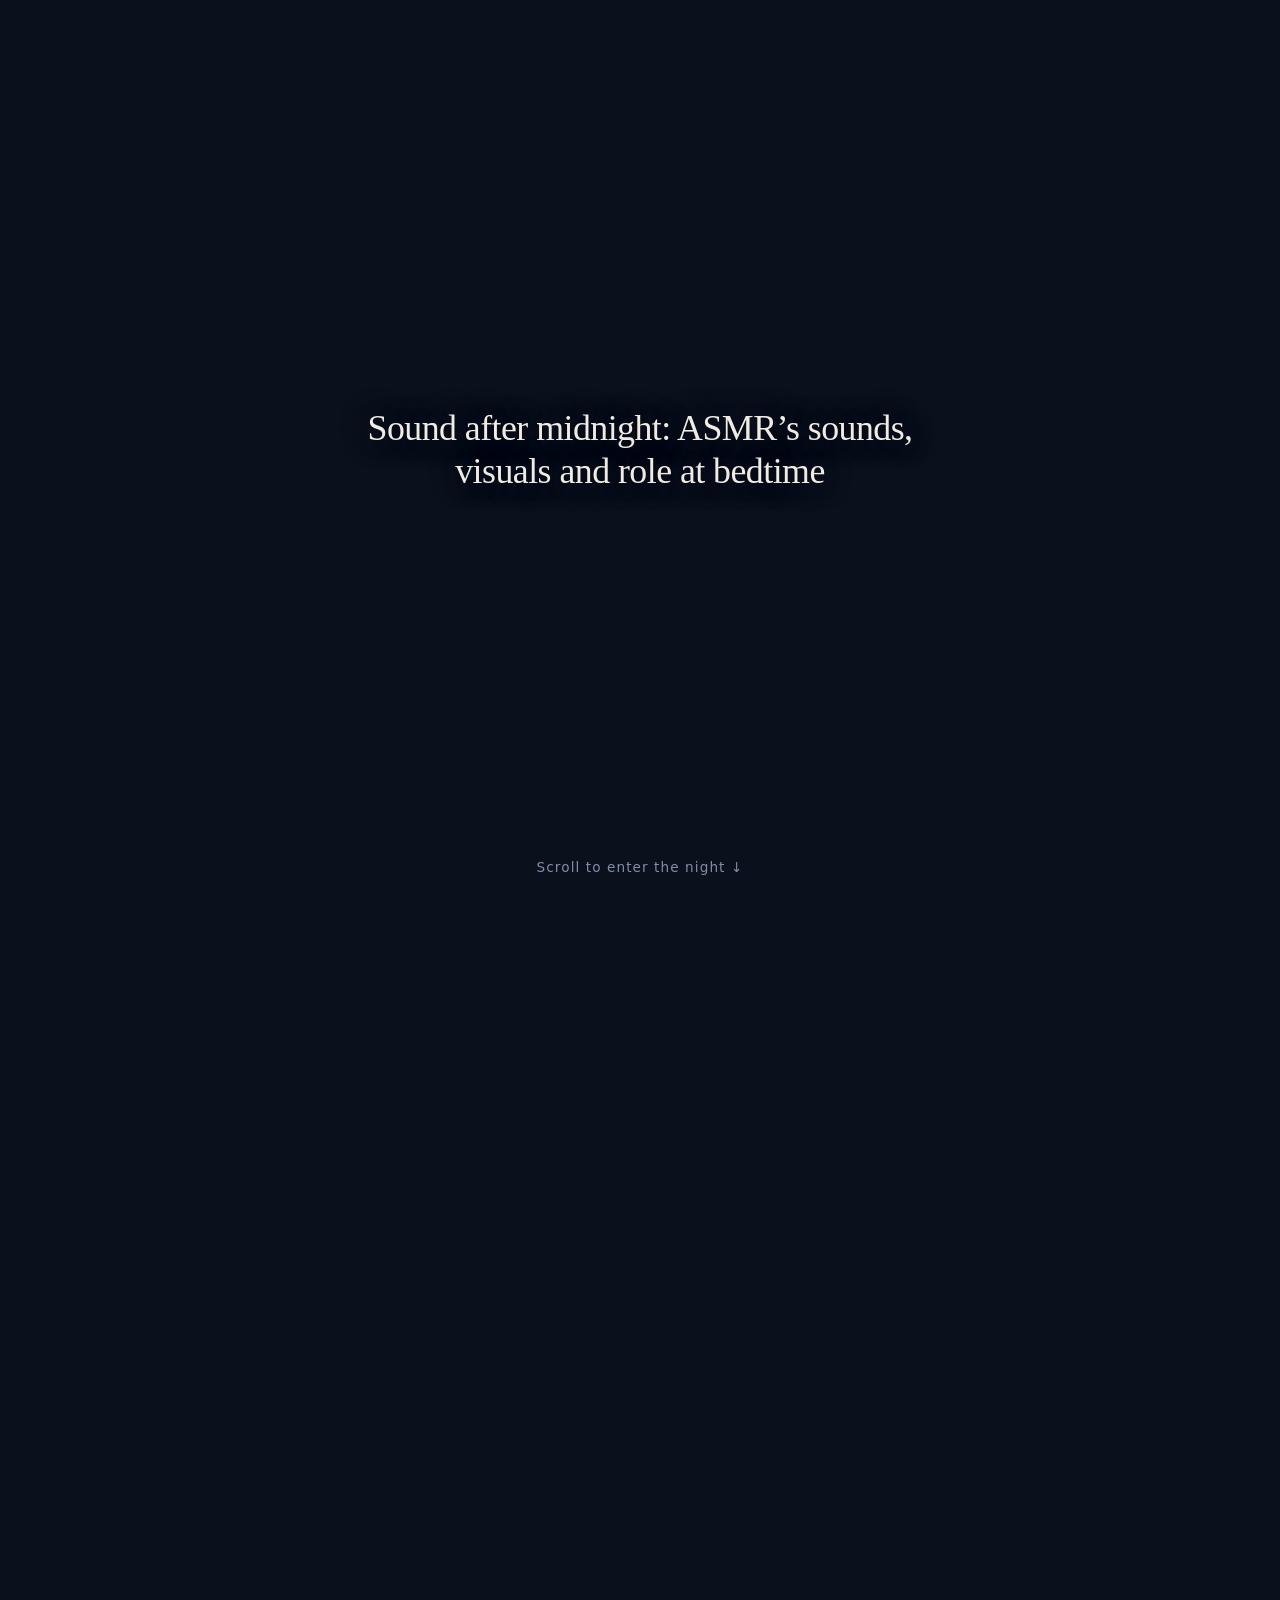
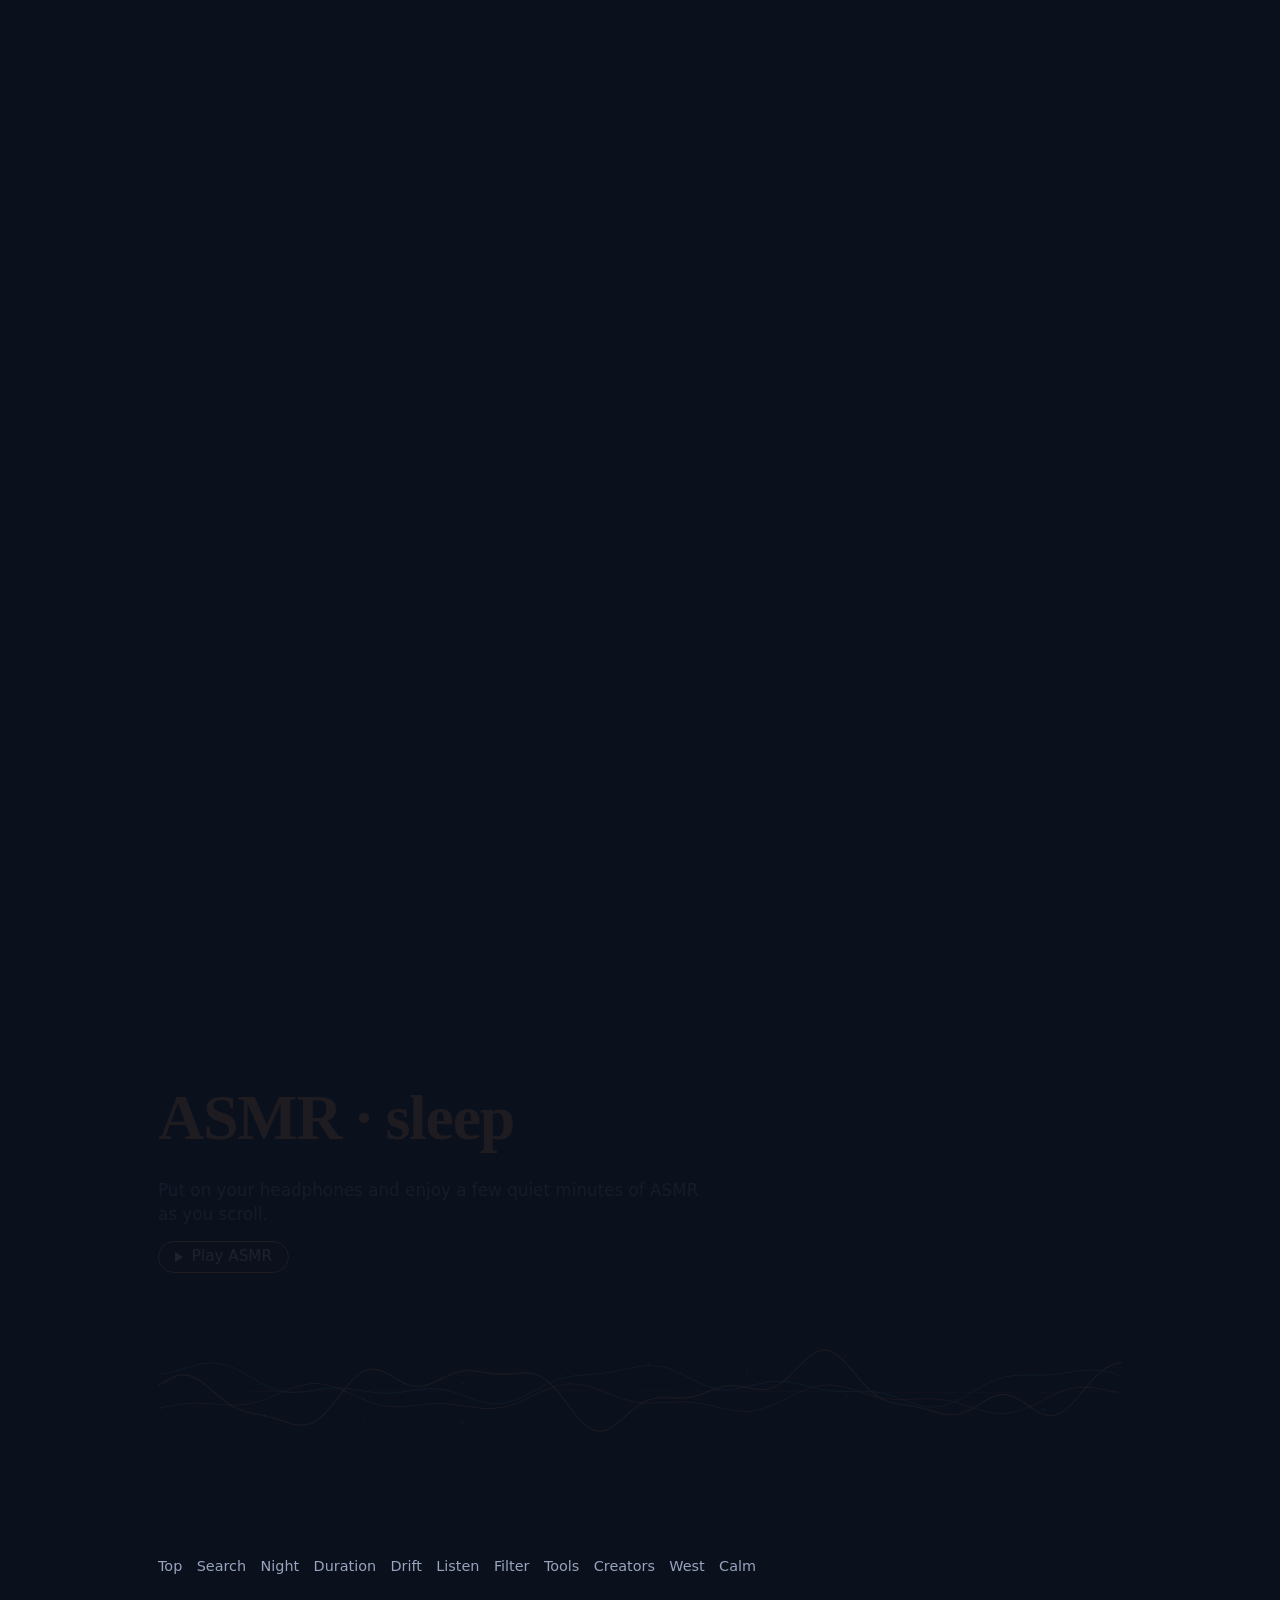
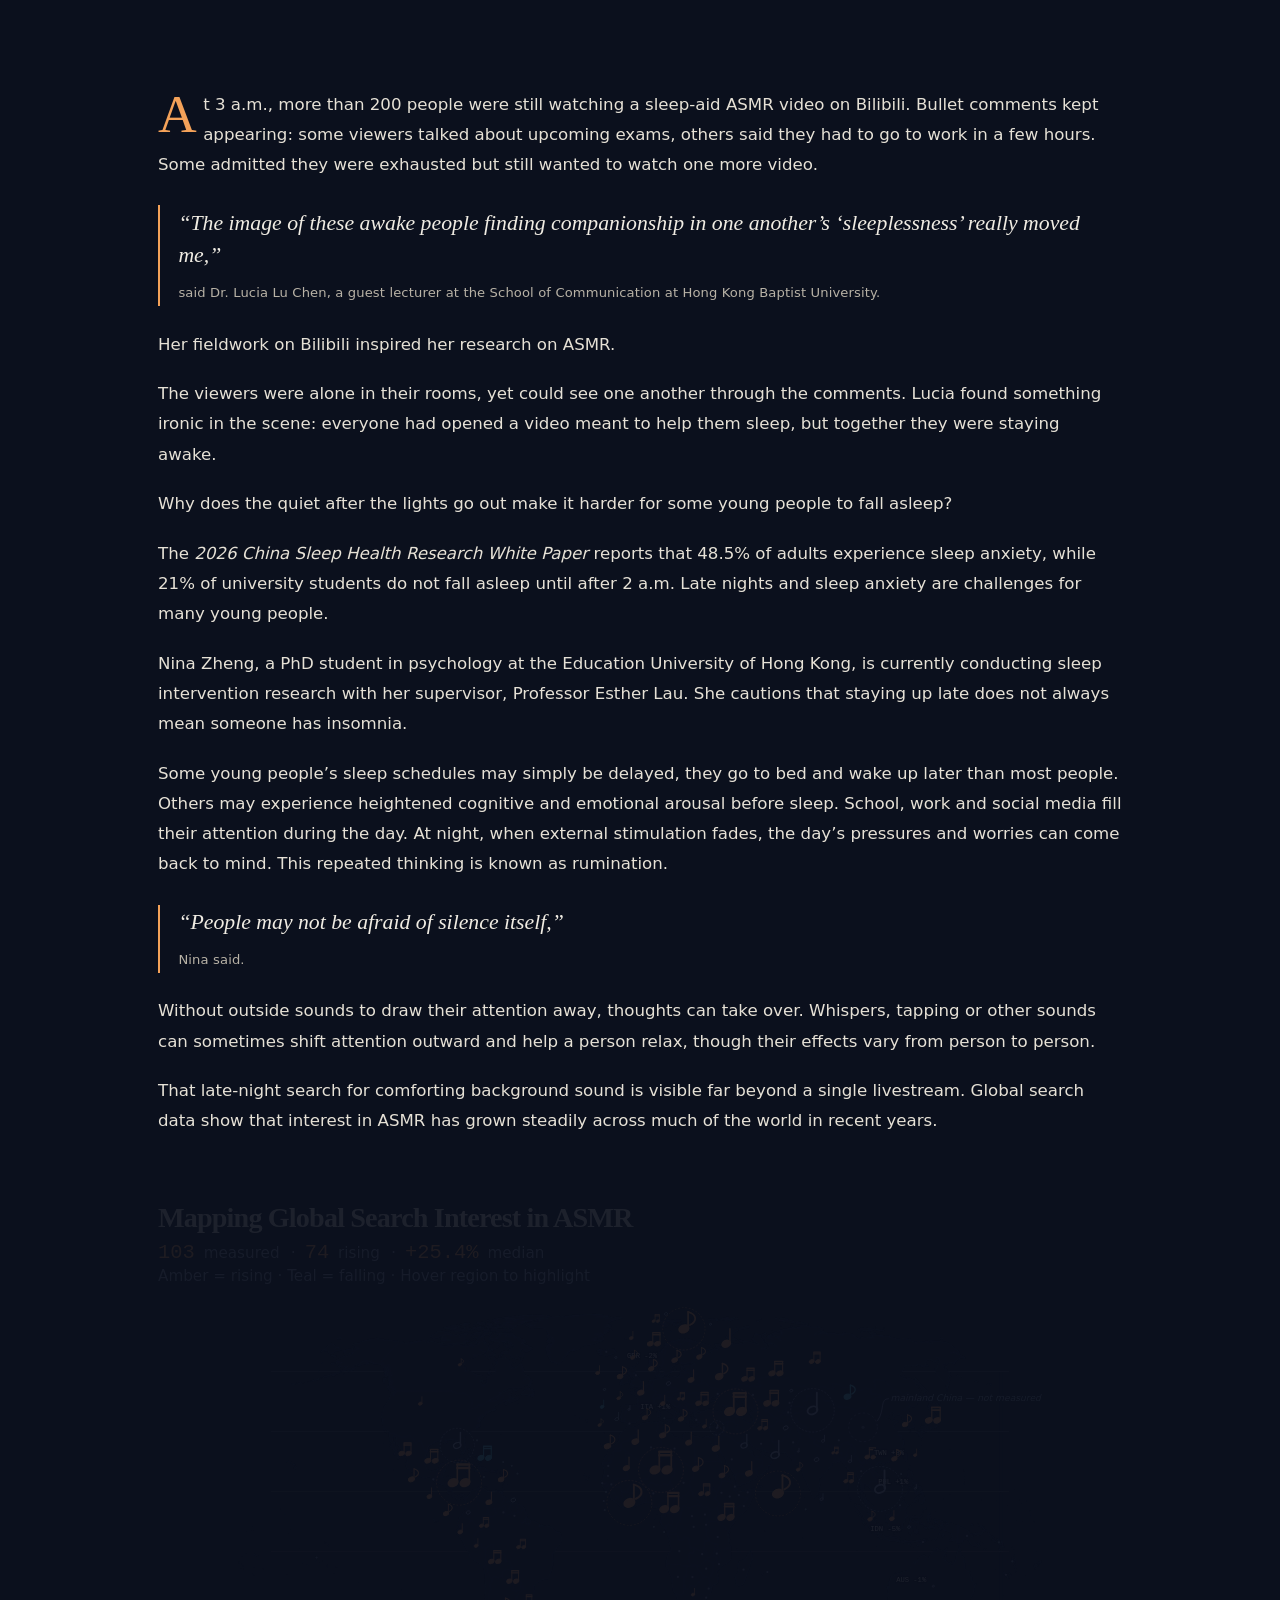
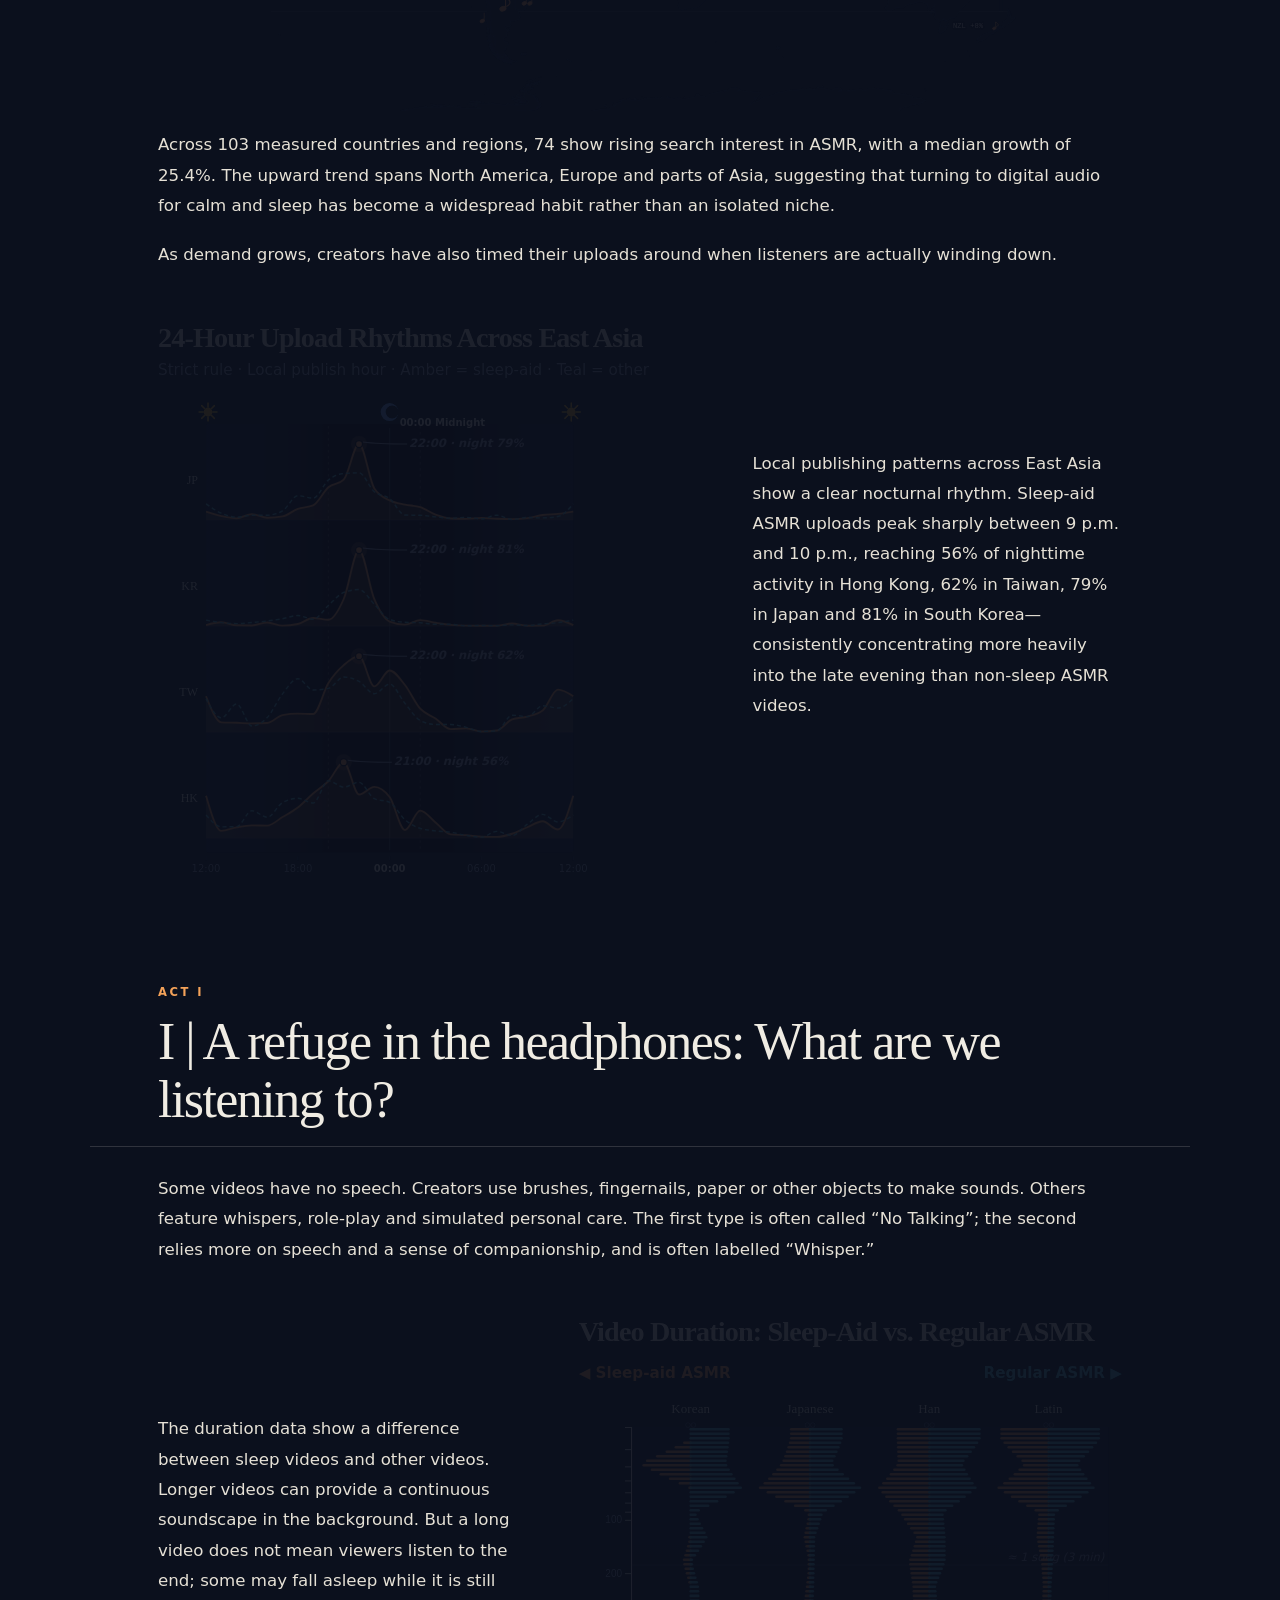
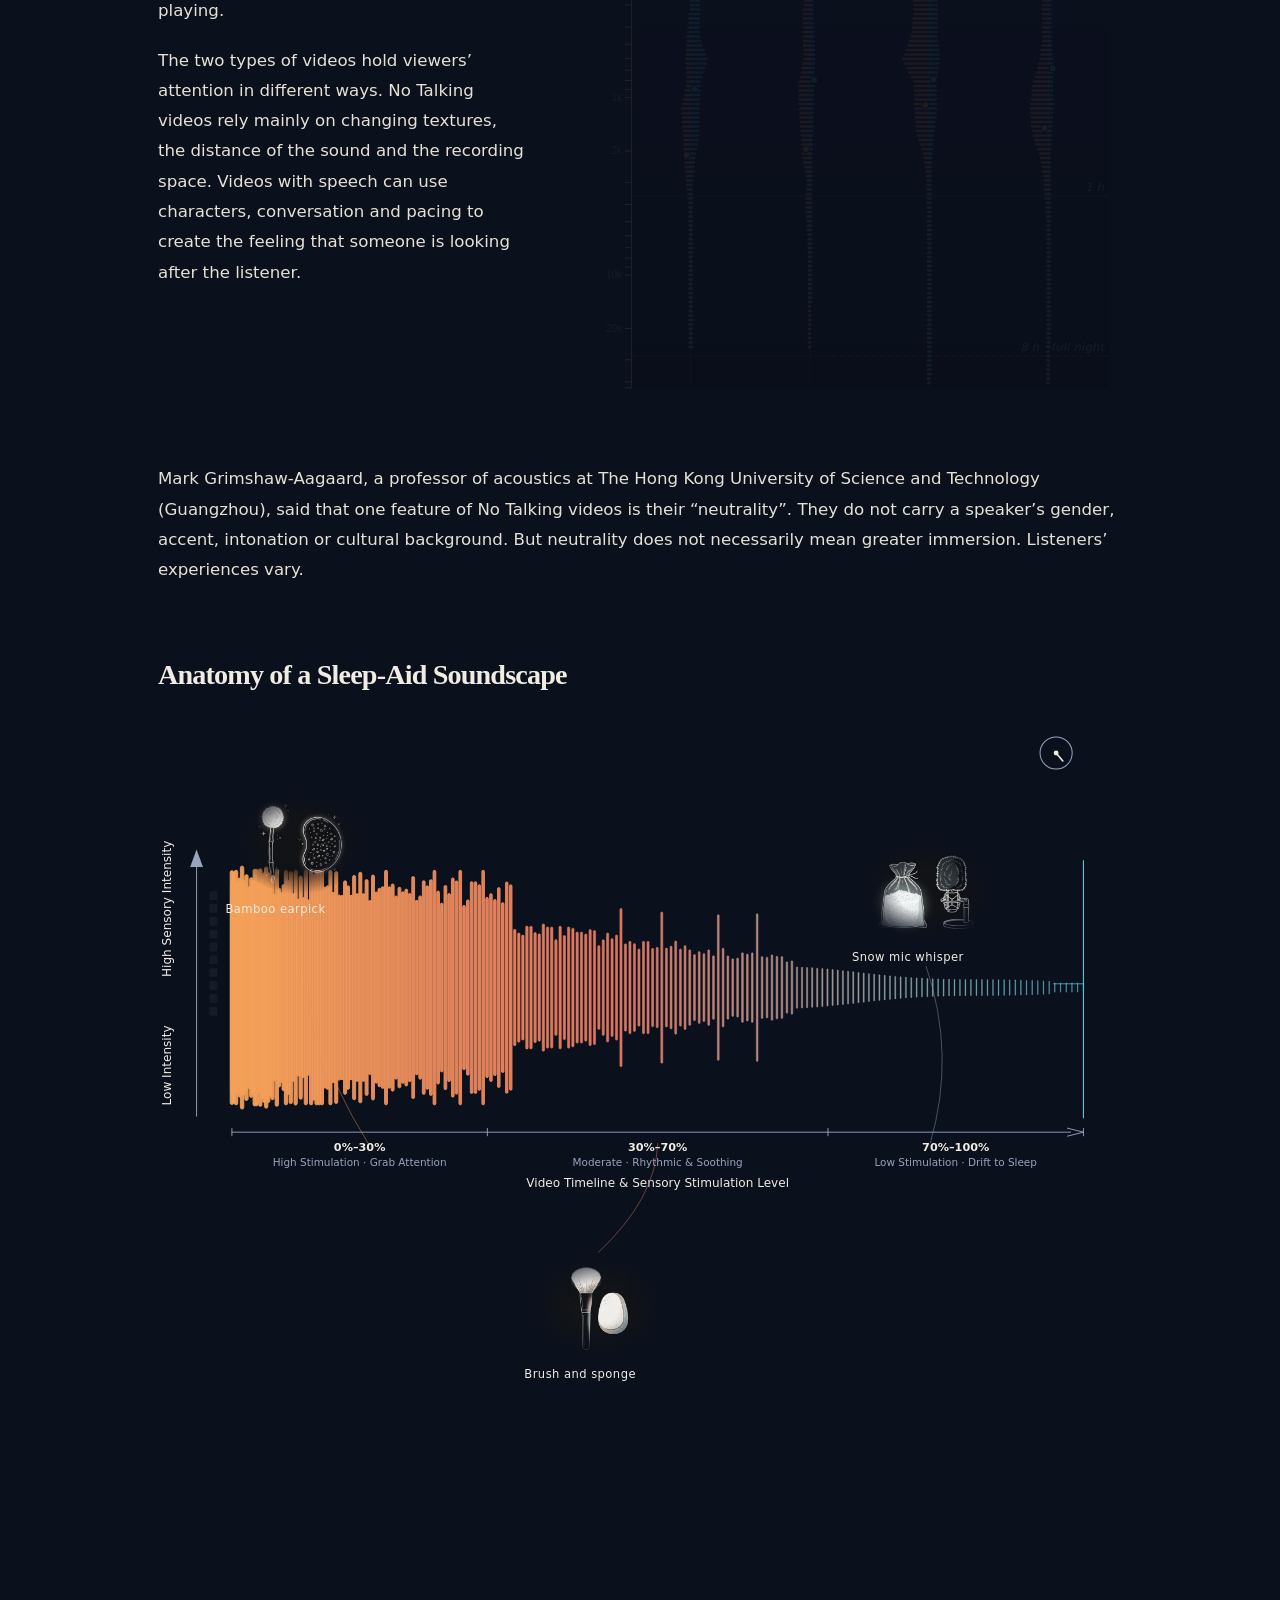
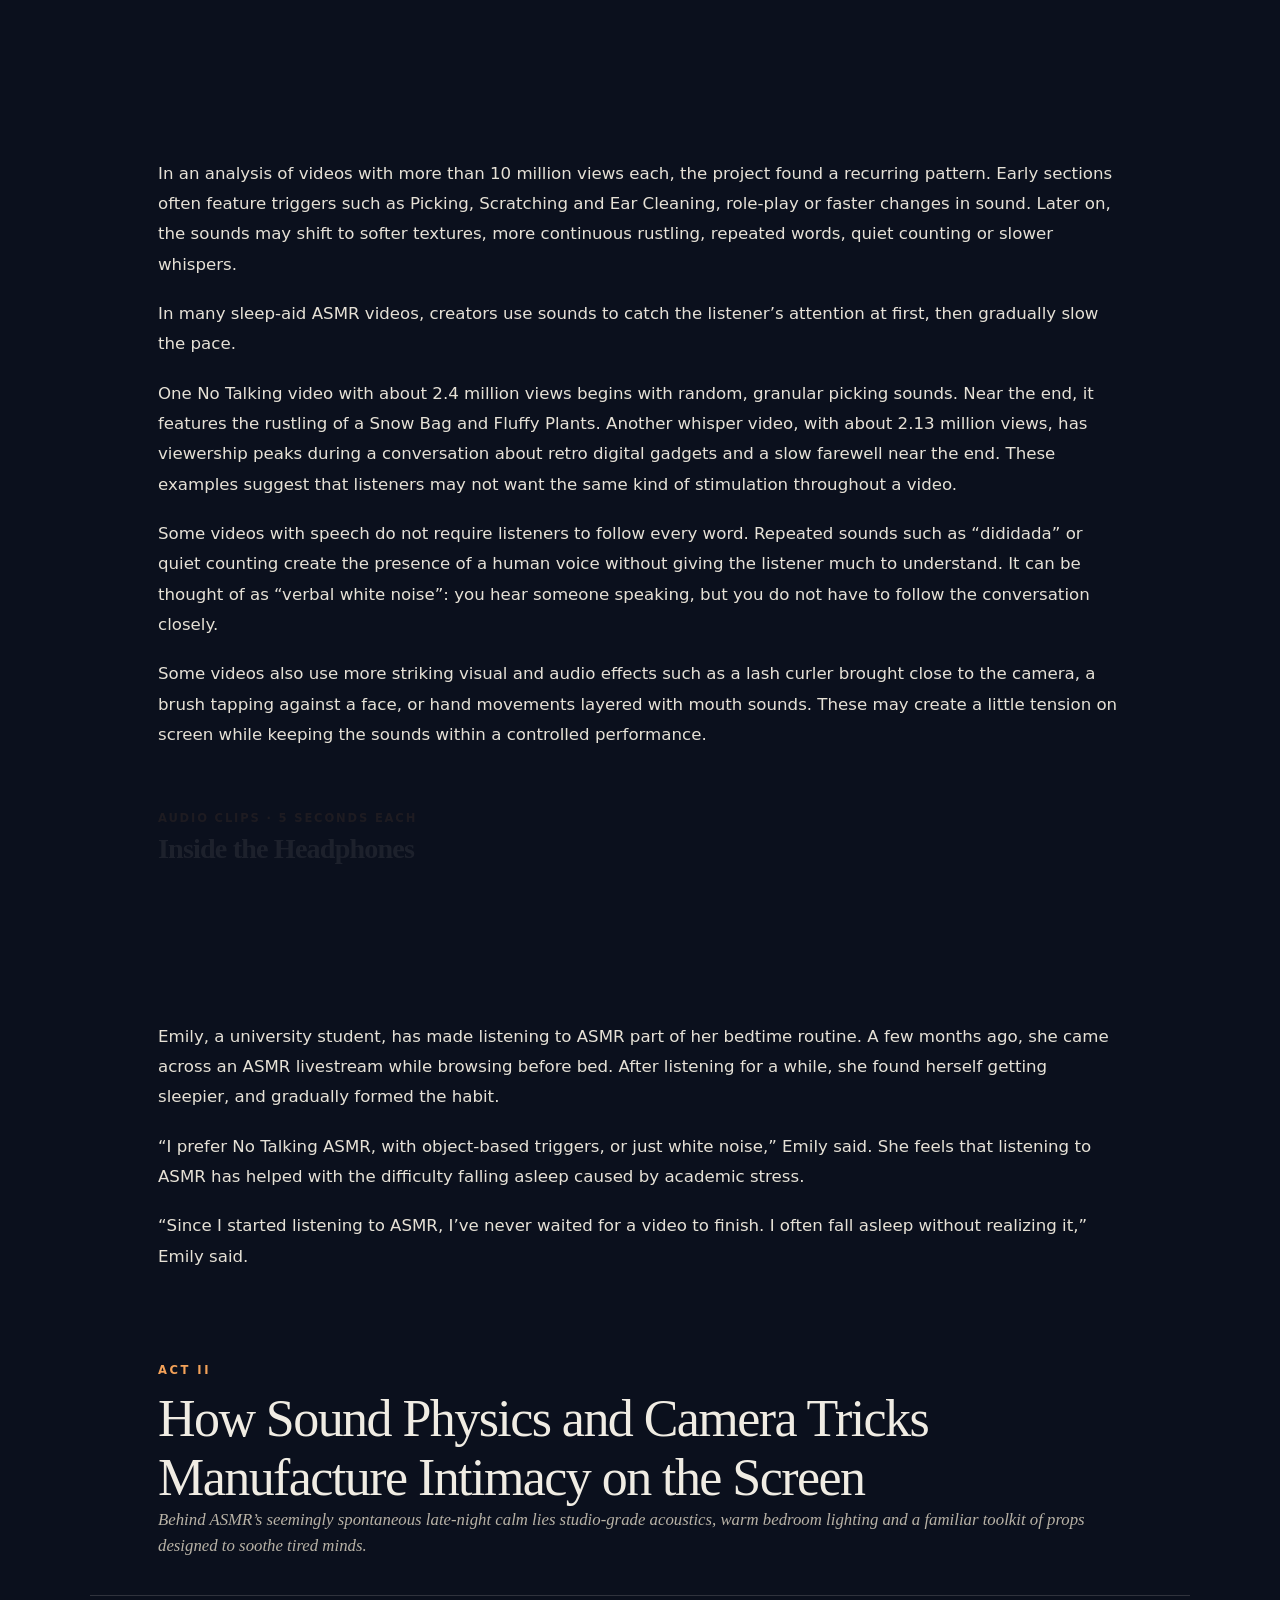
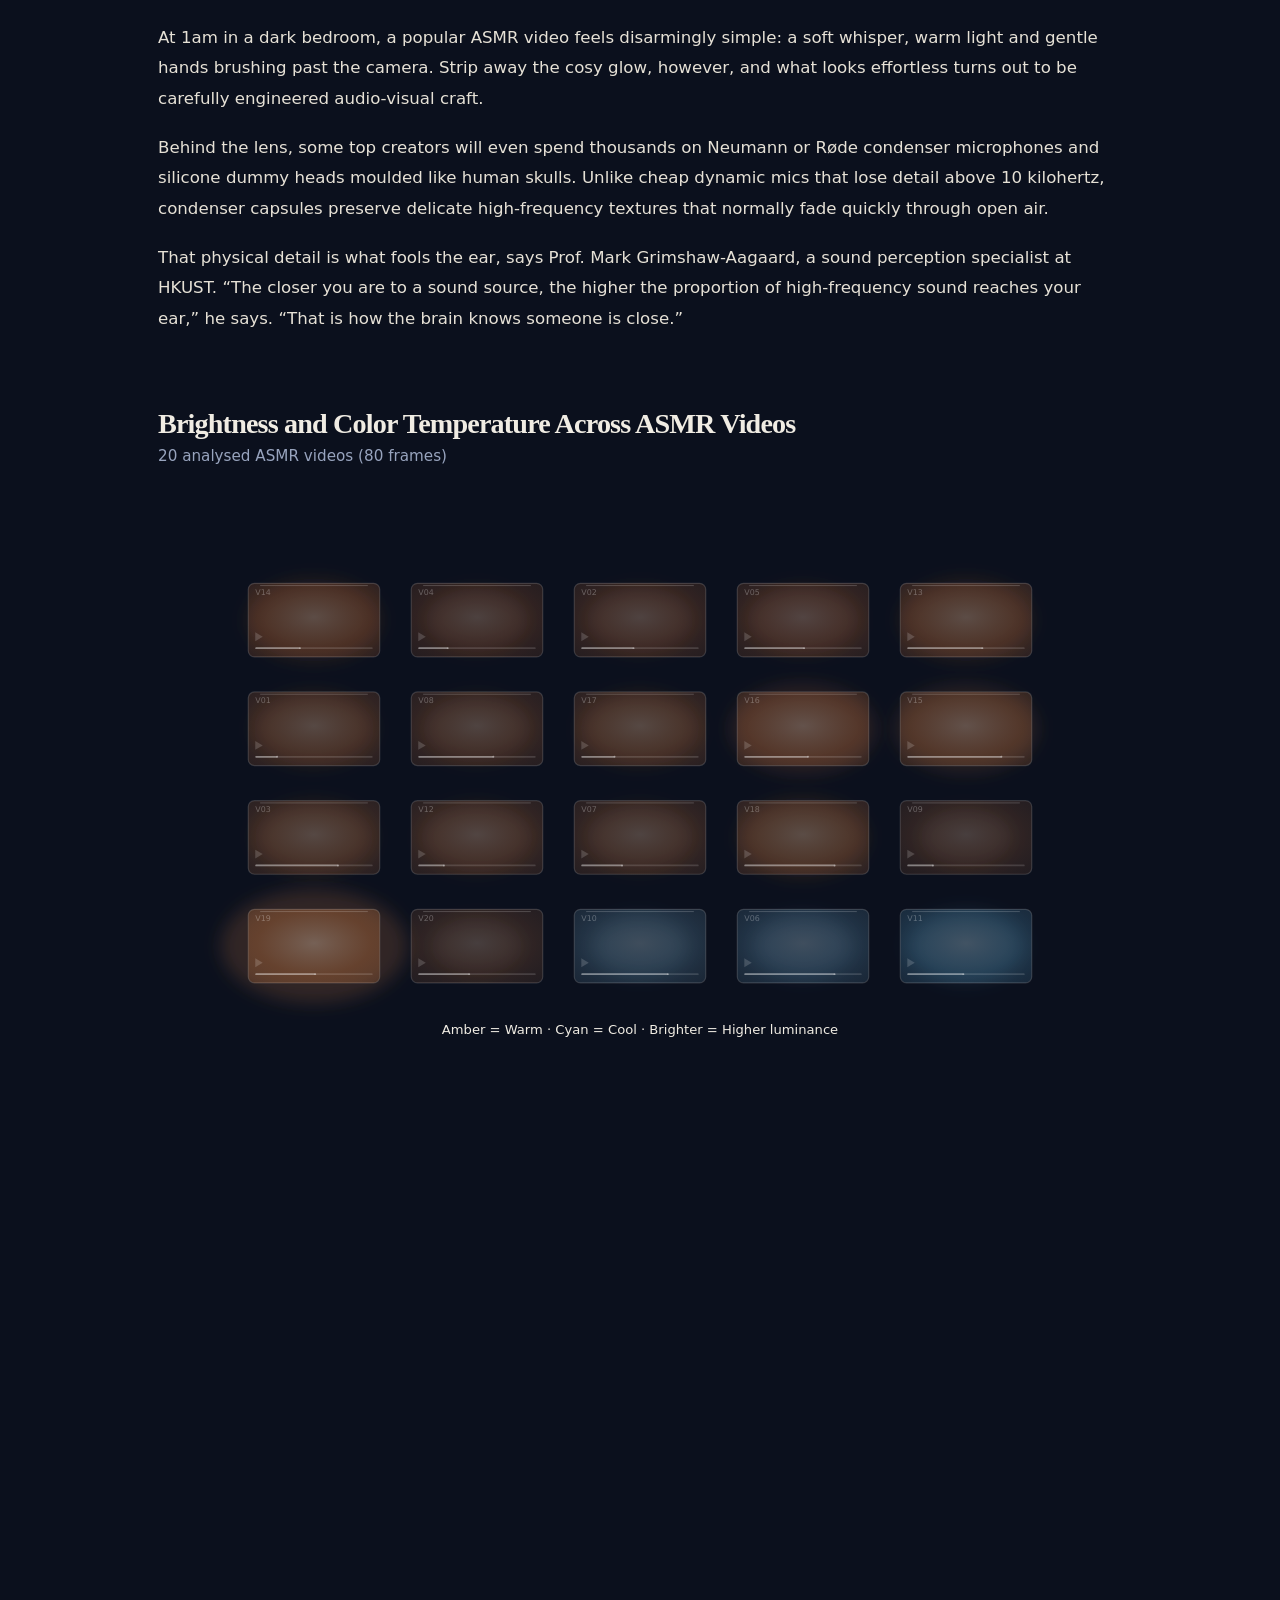
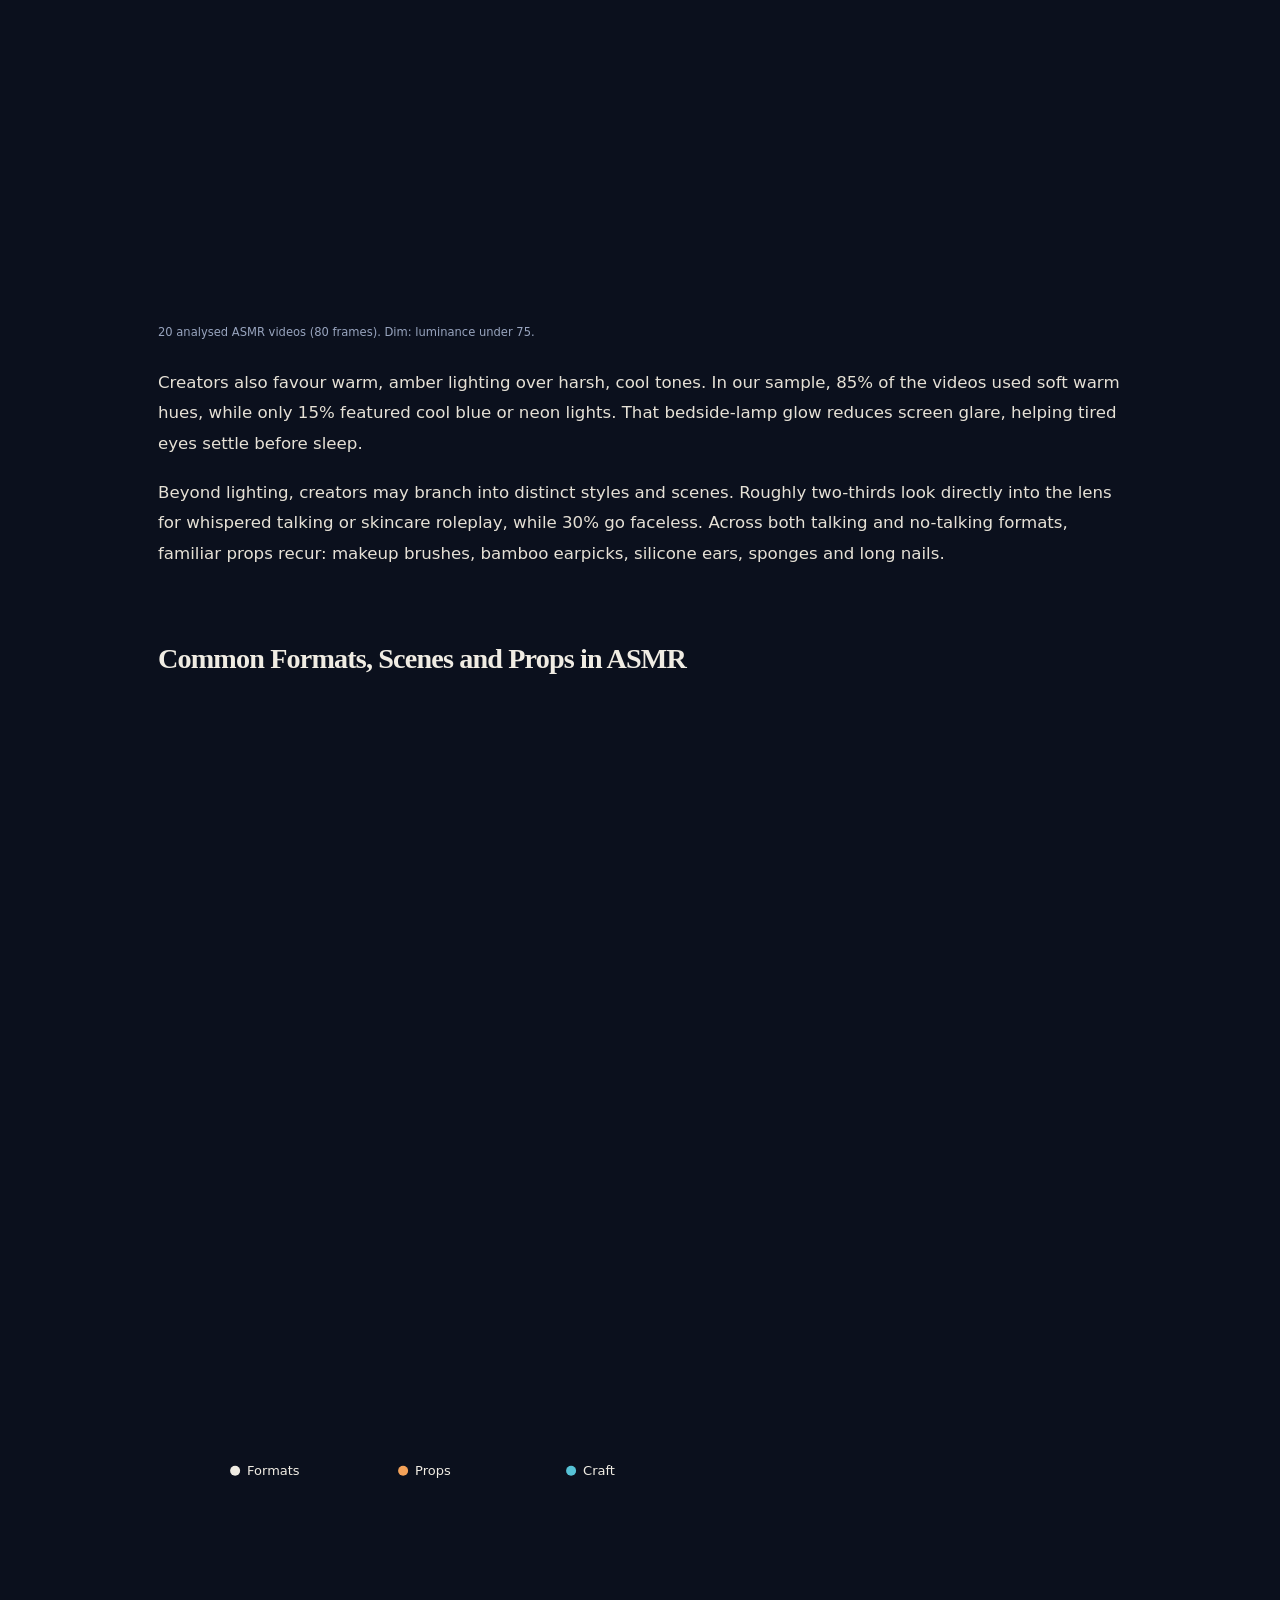
<file: web/index.html>
<!DOCTYPE html>
<html lang="zh-Hant">
<head>
  <!-- cachebust:20261127k -->
  <meta charset="utf-8" />
  <meta name="viewport" content="width=device-width, initial-scale=1" />
  <link rel="icon" href="data:image/svg+xml,%3Csvg xmlns='http://www.w3.org/2000/svg' viewBox='0 0 16 16'%3E%3Ccircle cx='8' cy='8' r='3' fill='%23f4a259'/%3E%3C/svg%3E" />
  <title>ASMR · sleep — late-night listening</title>
  <link rel="stylesheet" href="css/theme.css?v=20261127k" />
  <link rel="stylesheet" href="css/styles.css?v=20261128j" />
</head>
<body>
  <a class="skip-link" href="#scrolly-1">Skip to content</a>
  <!-- 00 · 3 AM Insomnia -->
  <section class="intro-night" id="intro-night" aria-label="3 AM insomnia">
    <div class="intro-pin">
      <h1 class="intro-title">Sound after midnight: ASMR’s sounds, visuals and role at bedtime</h1>
      <img class="intro-sleeper" src="img/insomnia_bed.png?v=20261127k" alt="" />
      <div class="intro-danmaku" id="intro-danmaku" aria-live="polite"></div>
      <p class="intro-cue" id="intro-cue">Scroll to enter the night ↓</p>
    </div>
  </section>
  <header class="hero" id="top">
    <p class="hero-brand" data-reveal>ASMR · sleep</p>
    <p class="hero-line" data-reveal>Put on your headphones and enjoy a few quiet minutes of ASMR as you scroll.</p>
    <button type="button" class="asmr-play" id="asmr-play" aria-pressed="false">
      <span class="asmr-play-icon" aria-hidden="true"></span>
      <span class="asmr-eq" aria-hidden="true"><i></i><i></i><i></i></span>
      <span class="asmr-play-label">Play ASMR</span>
    </button>
    <p class="asmr-audio-hint" id="asmr-audio-hint" hidden>Audio ready once web/audio/asmr_sleep.mp3 is added</p>
    <audio id="asmr-audio" loop preload="none" src="audio/asmr_sleep.mp3"></audio>
    <canvas id="hero-waveform" class="hero-waveform" width="960" height="160" aria-hidden="true"></canvas>
  </header>

  <nav class="site-nav" id="site-nav" aria-label="Section navigation">
    <a href="#top">Top</a>
    <a href="#scrolly-1">Search</a>
    <a href="#scrolly-9">Night</a>
    <a href="#scrolly-5">Duration</a>
    <a href="#scrolly-onset">Drift</a>
    <a href="#scrolly-phones">Listen</a>
    <a href="#scrolly-bed">Filter</a>
    <a href="#scrolly-kit">Tools</a>
    <a href="#scrolly-3">Creators</a>
    <a href="#scrolly-west">West</a>
    <a href="#scrolly-gender">Calm</a>
  </nav>

  <article class="act" id="prologue">
    <div class="story-prose">
      <p class="act-lead">At 3 a.m., more than 200 people were still watching a sleep-aid ASMR video on Bilibili. Bullet comments kept appearing: some viewers talked about upcoming exams, others said they had to go to work in a few hours. Some admitted they were exhausted but still wanted to watch one more video.</p>
      <blockquote class="pull-quote">
        <p>“The image of these awake people finding companionship in one another’s ‘sleeplessness’ really moved me,”</p>
        <footer>said Dr. Lucia Lu Chen, a guest lecturer at the School of Communication at Hong Kong Baptist University.</footer>
      </blockquote>
      <p>Her fieldwork on Bilibili inspired her research on ASMR.</p>
      <p>The viewers were alone in their rooms, yet could see one another through the comments. Lucia found something ironic in the scene: everyone had opened a video meant to help them sleep, but together they were staying awake.</p>
      <p>Why does the quiet after the lights go out make it harder for some young people to fall asleep?</p>
      <p>The <em>2026 China Sleep Health Research White Paper</em> reports that 48.5% of adults experience sleep anxiety, while 21% of university students do not fall asleep until after 2 a.m. Late nights and sleep anxiety are challenges for many young people.</p>
      <p>Nina Zheng, a PhD student in psychology at the Education University of Hong Kong, is currently conducting sleep intervention research with her supervisor, Professor Esther Lau. She cautions that staying up late does not always mean someone has insomnia.</p>
      <p>Some young people’s sleep schedules may simply be delayed, they go to bed and wake up later than most people. Others may experience heightened cognitive and emotional arousal before sleep. School, work and social media fill their attention during the day. At night, when external stimulation fades, the day’s pressures and worries can come back to mind. This repeated thinking is known as rumination.</p>
      <blockquote class="pull-quote">
        <p>“People may not be afraid of silence itself,”</p>
        <footer>Nina said.</footer>
      </blockquote>
      <p>Without outside sounds to draw their attention away, thoughts can take over. Whispers, tapping or other sounds can sometimes shift attention outward and help a person relax, though their effects vary from person to person.</p>
      <p>That late-night search for comforting background sound is visible far beyond a single livestream. Global search data show that interest in ASMR has grown steadily across much of the world in recent years.</p>
    </div>
  </article>

  <section class="story-scene scrolly showcase" id="scrolly-1" data-stage="1">
    <div class="chart-frame">
    <h2 class="story-title">Mapping Global Search Interest in ASMR</h2>
    <p class="story-kpis" aria-label="Key figures from Trends">
      <span class="kpi-value" id="kpi-measured">—</span><span class="kpi-label">measured</span>
      <span class="story-dot" aria-hidden="true">·</span>
      <span class="kpi-value" id="kpi-rising">—</span><span class="kpi-label">rising</span>
      <span class="story-dot" aria-hidden="true">·</span>
      <span class="kpi-value" id="kpi-median">—</span><span class="kpi-label">median</span>
    </p>
    <p class="story-key">Amber = rising · Teal = falling · Hover region to highlight</p>
    <figure class="story-graphic stage" id="stage-1">
      <div class="map-region-pill" id="map-region-pill" hidden></div>
      <div class="map-panels" id="map-panels-1">
        <div class="map-panel" data-panel="trends">
          <div class="map-svg-wrap" id="map-trends"></div>
        </div>
      </div>
      <div class="tooltip" id="tooltip" hidden></div>
    </figure>
    </div>
  </section>

  <div class="story-prose">
    <p>Across 103 measured countries and regions, 74 show rising search interest in ASMR, with a median growth of 25.4%. The upward trend spans North America, Europe and parts of Asia, suggesting that turning to digital audio for calm and sleep has become a widespread habit rather than an isolated niche.</p>
    <p>As demand grows, creators have also timed their uploads around when listeners are actually winding down.</p>
  </div>

  <div class="editorial-split">
    <section class="story-scene scrolly" id="scrolly-9" data-chart="upload_clock">
      <div class="chart-frame">
      <h2 class="story-title">24-Hour Upload Rhythms Across East Asia</h2>
      <p class="story-key">Strict rule · Local publish hour · Amber = sleep-aid · Teal = other</p>
      <figure class="story-graphic stage">
        <div class="chart-root" id="chart-upload-clock"></div>
      </figure>
      </div>
    </section>
    <div class="story-prose">
      <p>Local publishing patterns across East Asia show a clear nocturnal rhythm. Sleep-aid ASMR uploads peak sharply between 9 p.m. and 10 p.m., reaching 56% of nighttime activity in Hong Kong, 62% in Taiwan, 79% in Japan and 81% in South Korea—consistently concentrating more heavily into the late evening than non-sleep ASMR videos.</p>
    </div>
  </div>

  <article class="act" id="act-1">
    <header class="act-header story-prose">
      <p class="act-eyebrow">Act I</p>
      <h2 class="act-title">I | A refuge in the headphones: What are we listening to?</h2>
    </header>
    <div class="story-prose">
      <p>Some videos have no speech. Creators use brushes, fingernails, paper or other objects to make sounds. Others feature whispers, role-play and simulated personal care. The first type is often called “No Talking”; the second relies more on speech and a sense of companionship, and is often labelled “Whisper.”</p>
    </div>
  </article>

  <div class="editorial-split editorial-split--reverse">
    <div class="story-prose">
      <p>The duration data show a difference between sleep videos and other videos. Longer videos can provide a continuous soundscape in the background. But a long video does not mean viewers listen to the end; some may fall asleep while it is still playing.</p>
      <p>The two types of videos hold viewers’ attention in different ways. No Talking videos rely mainly on changing textures, the distance of the sound and the recording space. Videos with speech can use characters, conversation and pacing to create the feeling that someone is looking after the listener.</p>
    </div>
    <section class="story-scene scrolly" id="scrolly-5" data-chart="duration_yt">
      <div class="chart-frame">
      <h2 class="story-title">Video Duration: Sleep-Aid vs. Regular ASMR</h2>
      <figure class="story-graphic stage">
        <div class="chart-root" id="chart-duration-yt"></div>
      </figure>
      </div>
    </section>
  </div>

  <div class="story-prose">
    <p>Mark Grimshaw-Aagaard, a professor of acoustics at The Hong Kong University of Science and Technology (Guangzhou), said that one feature of No Talking videos is their “neutrality”. They do not carry a speaker’s gender, accent, intonation or cultural background. But neutrality does not necessarily mean greater immersion. Listeners’ experiences vary.</p>
  </div>

  <section class="story-scene scrolly showcase" id="scrolly-onset" data-chart="sleep_onset">
    <div class="onset-scroll" id="onset-scroll">
      <div class="onset-pin">
        <header class="pin-head">
          <h2 class="story-title">Anatomy of a Sleep-Aid Soundscape</h2>
        </header>
        <div id="onset-wave"></div>
      </div>
    </div>
  </section>

  <div class="story-prose">
    <p>In an analysis of videos with more than 10 million views each, the project found a recurring pattern. Early sections often feature triggers such as Picking, Scratching and Ear Cleaning, role-play or faster changes in sound. Later on, the sounds may shift to softer textures, more continuous rustling, repeated words, quiet counting or slower whispers.</p>
    <p>In many sleep-aid ASMR videos, creators use sounds to catch the listener’s attention at first, then gradually slow the pace.</p>
    <p>One No Talking video with about 2.4 million views begins with random, granular picking sounds. Near the end, it features the rustling of a Snow Bag and Fluffy Plants. Another whisper video, with about 2.13 million views, has viewership peaks during a conversation about retro digital gadgets and a slow farewell near the end. These examples suggest that listeners may not want the same kind of stimulation throughout a video.</p>
    <p>Some videos with speech do not require listeners to follow every word. Repeated sounds such as “dididada” or quiet counting create the presence of a human voice without giving the listener much to understand. It can be thought of as “verbal white noise”: you hear someone speaking, but you do not have to follow the conversation closely.</p>
    <p>Some videos also use more striking visual and audio effects such as a lash curler brought close to the camera, a brush tapping against a face, or hand movements layered with mouth sounds. These may create a little tension on screen while keeping the sounds within a controlled performance.</p>
  </div>

  <section class="story-scene scrolly" id="scrolly-phones" data-chart="sound_samples">
    <div class="chart-frame">
    <p class="act-eyebrow">Audio clips · 5 seconds each</p>
    <h2 class="story-title">Inside the Headphones</h2>
    <figure class="story-graphic stage">
      <div class="chart-root" id="chart-sound-samples"></div>
    </figure>
    </div>
  </section>

  <div class="story-prose">
    <p>Emily, a university student, has made listening to ASMR part of her bedtime routine. A few months ago, she came across an ASMR livestream while browsing before bed. After listening for a while, she found herself getting sleepier, and gradually formed the habit.</p>
    <p>“I prefer No Talking ASMR, with object-based triggers, or just white noise,” Emily said. She feels that listening to ASMR has helped with the difficulty falling asleep caused by academic stress.</p>
    <p>“Since I started listening to ASMR, I’ve never waited for a video to finish. I often fall asleep without realizing it,” Emily said.</p>
  </div>

  <article class="act" id="act-2">
    <header class="act-header story-prose">
      <p class="act-eyebrow">Act II</p>
      <h2 class="act-title">How Sound Physics and Camera Tricks Manufacture Intimacy on the Screen</h2>
      <p class="act-deck">Behind ASMR’s seemingly spontaneous late-night calm lies studio-grade acoustics, warm bedroom lighting and a familiar toolkit of props designed to soothe tired minds.</p>
    </header>
    <div class="story-prose">
      <p>At 1am in a dark bedroom, a popular ASMR video feels disarmingly simple: a soft whisper, warm light and gentle hands brushing past the camera. Strip away the cosy glow, however, and what looks effortless turns out to be carefully engineered audio-visual craft.</p>
      <p>Behind the lens, some top creators will even spend thousands on Neumann or Røde condenser microphones and silicone dummy heads moulded like human skulls. Unlike cheap dynamic mics that lose detail above 10 kilohertz, condenser capsules preserve delicate high-frequency textures that normally fade quickly through open air.</p>
      <p>That physical detail is what fools the ear, says Prof. Mark Grimshaw-Aagaard, a sound perception specialist at HKUST. “The closer you are to a sound source, the higher the proportion of high-frequency sound reaches your ear,” he says. “That is how the brain knows someone is close.”</p>
    </div>
  </article>

  <section class="story-scene scrolly showcase" id="scrolly-bed" data-chart="bedroom_filter">
    <div class="bed-scroll" id="bed-scroll">
      <div class="bed-pin">
        <header class="pin-head">
          <h2 class="story-title">Brightness and Color Temperature Across ASMR Videos</h2>
          <p class="story-key">20 analysed ASMR videos (80 frames)</p>
        </header>
        <div class="chart-root" id="chart-bedroom"></div>
      </div>
    </div>
    <p class="src-cap">20 analysed ASMR videos (80 frames). Dim: luminance under 75.</p>
  </section>
  <div class="story-prose">
    <p>Creators also favour warm, amber lighting over harsh, cool tones. In our sample, 85% of the videos used soft warm hues, while only 15% featured cool blue or neon lights. That bedside-lamp glow reduces screen glare, helping tired eyes settle before sleep.</p>
    <p>Beyond lighting, creators may branch into distinct styles and scenes. Roughly two-thirds look directly into the lens for whispered talking or skincare roleplay, while 30% go faceless. Across both talking and no-talking formats, familiar props recur: makeup brushes, bamboo earpicks, silicone ears, sponges and long nails.</p>
  </div>

  <section class="story-scene scrolly showcase" id="scrolly-kit" data-chart="asmr_toolkit">
    <div class="kit-scroll" id="kit-scroll">
      <div class="kit-pin">
        <header class="pin-head">
          <h2 class="story-title">Common Formats, Scenes and Props in ASMR</h2>
        </header>
        <div class="chart-root" id="chart-asmr-toolkit"></div>
      </div>
    </div>
    <p class="src-cap">Curated English toolkit labels for formats, props, and visual craft.</p>
  </section>

  <div class="story-prose">
    <p>Many listeners simply play ASMR in the background without looking at the screen, yet creators still work hard to build a cosy visual atmosphere. For Dr. Lucia Lu Chen, the guest lecturer at Hong Kong Baptist University’s Academy of Film, watching roleplay creates a gentle “parasocial atmosphere” that offers safe companionship.</p>
    <p>However, watching at the screen can also break the spell. Seeing a brush scrape a microphone will pull listeners into analysing how the trick works instead of letting go.</p>
    <blockquote class="pull-quote">
      <p>“Watching the video actually diminishes auditory immersion,” Grimshaw-Aagaard says. “With your eyes closed and headphones on, you can truly let yourself go.”</p>
    </blockquote>
  </div>

  <article class="act" id="act-3">
    <header class="act-header story-prose">
      <p class="act-eyebrow">III | Geography, gender &amp; audience</p>
      <h2 class="act-title">Who Stands Behind the Microphone, and Who Listens in the Dark?</h2>
      <p class="act-deck">Across the global creator economy, two fault lines define modern ASMR: spoken companionship versus wordless soundscapes, and a shifting gender balance between creators and listeners.</p>
    </header>
    <div class="story-prose">
      <p>Pull back from individual videos to the global platform, and two sharp divides shape how calm is produced and consumed. Across our 5,205 mapped YouTube channels, ASMR clusters heavily in Western and East Asian hubs, yet the two regions sound strikingly different.</p>
    </div>
  </article>

  <section class="story-scene scrolly showcase" id="scrolly-3" data-chart="creators_yt">
    <div class="chart-frame">
    <h2 class="story-title">Creator Concentration Across Major Markets</h2>
    <p class="story-key">Cluster area = top 5% creators' video share · Hover to inspect</p>
    <figure class="story-graphic stage story-graphic-creators">
      <div class="chart-root" id="chart-creators-yt"></div>
    </figure>
    </div>
  </section>

  <div class="editorial-split editorial-split--reverse">
    <div class="story-prose">
      <p>In our analysis, we compared 40 videos (20 Western and 20 East Asian). Among the Western videos, 80% used whispering or spoken roleplay, averaging about 35 minutes. By contrast, 70% of the East Asian videos had no talking, focusing on ear-cleaning and tapping that ran past 50 minutes and drew larger audiences.</p>
      <p>For Grimshaw-Aagaard, silence helps videos cross borders. “A non-talking ASMR video is more neutral,” he says. “It doesn’t carry the gender of the speaker, their speech inflections, their accents, or their culture.” Chen cautions, however, that Chinese platforms also host countless eye-contact roleplay creators shaped by local algorithms.</p>
    </div>
    <section class="story-scene scrolly" id="scrolly-west" data-chart="west_vs_east">
      <div class="chart-frame">
      <h2 class="story-title">Regional Styles: Western vs. East Asian ASMR</h2>
      <p class="story-key">N = 40 videos · Amber = Western (80% talking) · Teal = East Asian (70% no talking)</p>
      <figure class="story-graphic stage">
        <div class="chart-root" id="chart-west-east"></div>
      </figure>
      </div>
    </section>
  </div>

  <div class="story-prose">
    <p>Gender forms the second divide. Across 71 ASMR channels on <a href="https://videos.feedspot.com/asmr_youtube_channels/" target="_blank" rel="noopener">FeedSpot’s 2026 top list</a> (excluding 4 unrelated), women creators lead at 67.6%, while men account for 23.9%. According to a <a href="https://emusicology.org/article/id/4569/" target="_blank" rel="noopener">2019 <em>Empirical Musicology Review</em> study</a> of 30 popular ASMR videos, male creators made up just 6.7% of that earlier sample.</p>
    <p>Fewer men reach the top list, and the top male channels hold a slightly higher median subscriber count than women. Women creators mainly focus on close-up whispering, skincare and nail tapping, while men lean toward soft-spoken narration, theatrical roleplay, gaming and history.</p>
  </div>

  <section class="story-scene scrolly showcase" id="scrolly-gender" data-chart="gender_audience">
    <div class="chart-frame">
    <h2 class="story-title">Gender Dynamics: Top Creators and Global Listeners</h2>
    <p class="story-key">Top Creators (N = 71, FeedSpot 2026) vs. Global Listeners (N = 12,136, Deezer)</p>
    <figure class="story-graphic stage">
      <div class="chart-root" id="chart-gender"></div>
    </figure>
    </div>
  </section>

  <div class="story-prose">
    <p>Listening to ASMR is not just a female habit. According to a <a href="https://academic.oup.com/nc/article/2025/1/niaf012/8127084" target="_blank" rel="noopener">2025 study in Oxford’s <em>Neuroscience of Consciousness</em></a>, large-scale survey research finds no gender gap in how strongly men and women experience ASMR sensitivity.</p>
    <p>Listening habits show the same balance. In a <a href="https://asmruniversity.com/2022/03/14/deezer-asmr-survey/" target="_blank" rel="noopener">2022 Deezer global survey of 12,136 listeners</a>, men and women reported tuning in daily at almost identical rates, with 22% of women and 21% of men listening every day.</p>
    <p>Where men and women differ is in what they want from ASMR. The same <a href="https://asmruniversity.com/2022/03/14/deezer-asmr-survey/" target="_blank" rel="noopener">2022 Deezer survey</a> found that 45% of listeners prefer female voices and 30% have no preference, with women twice as flexible as men. Women mostly seek stress relief and sleep, while men more often look for focus, mood lifts or sensory pleasure.</p>
  </div>

  <article class="act" id="act-4">
    <header class="act-header story-prose">
      <p class="act-eyebrow">Act IV</p>
      <h2 class="act-title">Relief, immunity or a gentle delay?</h2>
    </header>
    <div class="story-prose">
      <p>ASMR can be comforting, but it can also keep people watching. It is not easy to classify it simply as “helpful” or “harmful.”</p>
      <p>Lucia connects the late-night scene to “revenge bedtime procrastination.” For some young people, the hours before sleep may be one of the few parts of the day that feel like their own. They know they need to sleep, but do not want to end that time just yet. ASMR can make continued viewing feel like self-care: “I’m not putting off sleep; I’m relaxing.”</p>
      <p>Lucia observed two different habits. Some viewers return to familiar videos because they find them reassuring. Others say they have become “immune” to sounds that once worked for them, and start looking for new creators, stronger triggers or more elaborate performances. Lucia says the search for the right video can sometimes take a long time. People are trying to calm themselves while also looking for new stimulation.</p>
      <p>Emily is careful about which ASMR videos she chooses before bed. Before playing one, she checks the comments to find out whether the sounds later in the video are ones she can tolerate, so they will not disturb her sleep.</p>
      <blockquote class="pull-quote">
        <p>“Once, I randomly picked an ASMR video. After listening for a while, I realized there was speech in it, and it woke me right up,” Emily said.</p>
      </blockquote>
      <p>Nina says that if someone hears a sound they dislike or did not expect while falling asleep, it may wake them again or cause a brief micro-arousal.</p>
      <p>She says ASMR comes in many forms and can be difficult to control in the same way as the fixed-frequency sounds used in experiments. “People have different preferences, so you can’t say that one kind of sound works for everyone,” she added.</p>
      <p>Nina also noted that people who are used to falling asleep with audio may feel anxious when they are away from familiar sounds. That feeling is worth noticing, but it should not be treated as a clinical diagnosis.</p>
      <p>The key is to notice whether ASMR helps you relax—or keeps stretching out the time before sleep.</p>
    </div>
  </article>

  <aside class="sleep-tips-block" aria-label="Suggestions for sleep">
    <p class="sleep-tips-lead">Nina and Lucia offered a few suggestions for people experiencing sleep difficulties or using ASMR:</p>
    <ol class="sleep-tips-grid">
      <li class="sleep-tip">
        <span class="sleep-tip-num">01</span>
        <p>Get more daylight during the day. Dim the lights and reduce screen use one to two hours before bed.</p>
      </li>
      <li class="sleep-tip">
        <span class="sleep-tip-num">02</span>
        <p>If a sound keeps you alert or wakes you, switch to something steadier and familiar—or turn it off.</p>
      </li>
      <li class="sleep-tip">
        <span class="sleep-tip-num">03</span>
        <p>Watch for caffeine in tea, chocolate and energy drinks. Keep naps to 20 minutes or less.</p>
      </li>
      <li class="sleep-tip">
        <span class="sleep-tip-num">04</span>
        <p>Treat rest as valuable in itself, not just a way to be more productive the next day.</p>
      </li>
    </ol>
  </aside>

  <div class="story-prose">
    <p>Nina says audio interventions are commonly used in sleep research in Hong Kong and overseas, and are considered a preferable option to medication.</p>
    <p>In the future, researchers may also explore whether more varied and personalized sounds, including ASMR, can be used in sleep interventions, and how different sounds affect different people.</p>
  </div>

  <section class="src-block" aria-label="Sources and credits">
    <h2>Sources and credits</h2>
    <ul>
      <li>Google Trends: trends_country_v3c.json and trends_monthly_v3c.json, generated 2026-11-23.</li>
      <li>YouTube Data API: yt_creators.json, yt_duration.json, yt_upload_clock.json, generated 2026-11-25. Licence: NOT FOUND.</li>
      <li>Wikimedia pageviews: wiki_lang.json, from wiki_pageviews_monthly.csv, generated 2026-11-22.</li>
      <li>World Bank and Taiwan official statistics: named in scatter_points_v3c.json (internet use; youth share; MOI RIS Demographic Fact Book).</li>
      <li>FeedSpot: TODO</li>
      <li>Deezer: TODO</li>
      <li>Audio file asmr_sleep.mp3: TODO</li>
      <li>Illustrations under web/img: TODO</li>
    </ul>
  </section>

  <script src="js/vendor/d3.min.js?v=20261127k"></script>
  <script src="js/vendor/topojson-client.min.js?v=20261127k"></script>
  <script src="js/vendor/scrollama.js?v=20261127k"></script>
  <script src="js/vendor/gsap.min.js?v=20261127k"></script>
  <script src="js/vendor/ScrollTrigger.min.js?v=20261127k"></script>
  <script src="js/iso.js?v=20261127k"></script>
  <script src="js/waveform.js?v=20261127k"></script>
  <script src="js/motion.js?v=20261127z"></script>
  <script src="js/audio_player.js?v=20261127k"></script>
  <script type="module" src="js/main.js?v=20261128k"></script>
  <script src="js/intro_scene.js?v=20261128j"></script>
</body>
</html>
</file>
<file: web/css/theme.css>
/* Design tokens — Deep Midnight Sleep */
:root {
  --bg: #0b101d;
  --bg2: #121a2e;
  --ink: #f0ece3;
  --muted: #98a4be;
  --line: #232f4a;
  --accent: #f4a259;
  --neg: #56c2d6;
  --neutral: #2d3a59;
  --nodata: #141c30;

  --night-bg: #0b101d;
  --night-ink: #f0ece3;
  --night-accent: #f4a259;
  --night-neg: #56c2d6;

  --font-ui: system-ui, -apple-system, "Segoe UI", sans-serif;
  --font-display: Georgia, "Times New Roman", serif;
  --font-mono: ui-monospace, "SF Mono", Menlo, Consolas, monospace;

  --space-1: 0.25rem;
  --space-2: 0.5rem;
  --space-3: 0.75rem;
  --space-4: 1rem;
  --space-5: 1.5rem;
  --space-6: 2rem;
  --measure: 62ch;
  --radius: 2px;
  --rail: 2.5rem;
}
</file>
<file: web/css/styles.css>
/* Colour tokens live in theme.css; aliases for older rules */
:root {
  --panel: var(--bg2);
  --stroke: var(--line);
  --accent-soft: var(--neutral);
  --miss: var(--nodata);
  --stage-h: min(72vh, 640px);
  --nav-h: 40px;
  --font-body: var(--font-ui);
  --shadow: none;
  --page-max: 1100px;
  --page-gutter: clamp(24px, 5.5vw, 68px);
}

*,
*::before,
*::after {
  box-sizing: border-box;
}

body {
  margin: 0;
  max-width: 100%;
  overflow-x: clip;
  font-family: var(--font-ui);
  color: var(--ink);
  background: var(--bg);
  line-height: 1.5;
  font-variant-numeric: tabular-nums;
}

body::before {
  /* left rail numbers 01… */
  content: none;
}

/* —— Opening insomnia scene —— */
.intro-night {
  height: 450vh;
  position: relative;
}

.intro-pin {
  position: sticky;
  top: 0;
  height: 100vh;
  overflow: hidden;
  background: var(--bg);
}

.intro-title {
  position: absolute;
  z-index: 5;
  top: 50%;
  left: 50%;
  width: min(16.5em, calc(100% - 48px));
  margin: 0;
  transform: translate(-50%, -50%);
  text-align: center;
  color: #f0ece3;
  font-family: var(--font-display);
  font-weight: 500;
  font-size: clamp(1.45rem, 2.8vw, 2.45rem);
  line-height: 1.2;
  letter-spacing: -0.015em;
  text-shadow: 0 2px 16px rgba(11, 16, 29, 0.9), 0 0 28px rgba(11, 16, 29, 0.65);
  pointer-events: none;
}

.intro-sleeper {
  position: absolute;
  left: 50%;
  top: 48%;
  width: min(250px, 54vw);
  max-width: min(250px, 54vw);
  height: auto;
  transform: translate(-50%, -50%);
  opacity: 0;
  z-index: 1;
  pointer-events: none;
  -webkit-mask-image: radial-gradient(ellipse at 50% 46%, #000 72%, transparent 97%);
  mask-image: radial-gradient(ellipse at 50% 46%, #000 72%, transparent 97%);
}

.intro-danmaku {
  position: absolute;
  inset: 0;
  z-index: 2;
  pointer-events: none;
}

.thought {
  position: absolute;
  margin: 0;
  padding: 0;
  color: var(--ink);
  font-family: var(--font-ui);
  font-size: clamp(0.95rem, 1.75vw, 1.65rem);
  font-weight: 500;
  line-height: 1.25;
  letter-spacing: 0;
  opacity: 0;
  text-shadow: 0 0 18px rgba(11, 16, 29, 0.85);
}

.intro-cue {
  position: absolute;
  left: 0;
  right: 0;
  bottom: 1.4rem;
  margin: 0;
  text-align: center;
  color: var(--muted);
  letter-spacing: 0.08em;
  font-size: 0.85rem;
}

.map-region-pill {
  position: fixed;
  z-index: 5;
  pointer-events: none;
  padding: 0.2rem 0.65rem;
  border-radius: 999px;
  background: rgba(18, 26, 46, 0.92);
  color: var(--ink);
  border: 1px solid var(--line);
  font-size: 0.78rem;
  letter-spacing: 0.04em;
}

.duration-callouts {
  display: flex;
  justify-content: space-between;
  gap: 1rem;
  margin: 0 0 0.4rem;
  font-weight: 700;
  font-size: 0.95rem;
}

.duration-callouts .is-sleep { color: var(--accent); }
.duration-callouts .is-regular { color: var(--neg); text-align: right; }

.scrolly button,
.chart-toolbar,
.stage-chrome {
  display: none !important;
}

/* —— Hero —— */
.hero {
  min-height: 70vh;
  display: flex;
  flex-direction: column;
  justify-content: flex-end;
  padding: 4rem 1.25rem 3rem;
  max-width: 720px;
  margin: 0 auto;
}

.hero-brand {
  font-family: var(--font-display);
  font-size: clamp(2.4rem, 8vw, 4rem);
  font-weight: 700;
  letter-spacing: -0.02em;
  margin: 0 0 0.75rem;
  color: var(--accent);
}

.hero-line {
  margin: 0;
  max-width: 34rem;
  color: var(--muted);
  font-family: var(--font-ui);
  font-size: 1.05rem;
  line-height: 1.45;
}

.asmr-play {
  display: inline-flex;
  align-items: center;
  gap: 0.55rem;
  align-self: flex-start;
  margin: 0.9rem 0 0.2rem;
  padding: 0.48rem 1rem;
  border-radius: 999px;
  background: rgba(244, 162, 89, 0.1);
  border: 1px solid var(--accent);
  color: var(--ink);
  font-family: var(--font-ui);
  font-size: 0.95rem;
  line-height: 1;
  cursor: pointer;
}

.asmr-play-icon {
  width: 0;
  height: 0;
  border-style: solid;
  border-width: 5px 0 5px 8px;
  border-color: transparent transparent transparent var(--ink);
}

.asmr-play.is-playing .asmr-play-icon {
  width: 8px;
  height: 9px;
  border: none;
  background: linear-gradient(var(--ink), var(--ink)) 0 0 / 2px 100% no-repeat,
    linear-gradient(var(--ink), var(--ink)) 6px 0 / 2px 100% no-repeat;
}

.asmr-eq {
  display: none;
  align-items: flex-end;
  gap: 2px;
  height: 12px;
}

.asmr-play.is-playing .asmr-eq { display: inline-flex; }

.asmr-eq i {
  display: block;
  width: 2px;
  height: 4px;
  background: var(--accent);
  animation: asmr-eq 0.9s ease-in-out infinite;
}

.asmr-eq i:nth-child(2) { animation-delay: 0.15s; }
.asmr-eq i:nth-child(3) { animation-delay: 0.3s; }

@keyframes asmr-eq {
  0%, 100% { height: 3px; }
  50% { height: 12px; }
}

.asmr-audio-hint {
  margin: 0.35rem 0 0;
  color: var(--muted);
  font-size: 0.82rem;
}

#asmr-audio { display: none; }

.hero-title {
  font-family: var(--font-display);
  font-size: clamp(1.35rem, 4vw, 1.85rem);
  font-weight: 500;
  margin: 0 0 0.5rem;
}

.hero-dek {
  margin: 0;
  color: var(--muted);
  max-width: 36em;
}

/* —— Nav —— */
.site-nav {
  position: sticky;
  top: 0;
  z-index: 40;
  display: flex;
  gap: 1rem;
  align-items: center;
  height: var(--nav-h);
  padding: 0 1rem;
  background: var(--bg);
  border-bottom: 1px solid var(--stroke);
  max-width: 100%;
  overflow-x: auto;
  flex-wrap: nowrap;
  -webkit-overflow-scrolling: touch;
}

.site-nav a {
  color: var(--ink);
  text-decoration: none;
  font-weight: 600;
  font-size: 0.9rem;
}

.site-nav a:hover,
.site-nav a:focus-visible {
  color: var(--accent);
}

/* —— Scrolly —— */
.scrolly {
  position: relative;
  display: grid;
  grid-template-columns: 1fr minmax(280px, 380px);
  gap: 0 1.5rem;
  max-width: 1200px;
  margin: 0 auto;
  padding: 2rem 1rem 4rem;
  overflow-anchor: none;
}

.stage {
  position: sticky;
  top: calc(var(--nav-h) + 0.5rem);
  align-self: start;
  margin: 0;
  padding: 0.75rem;
  background: var(--panel);
  border: 1px solid var(--stroke);
  border-radius: var(--radius);
  box-shadow: var(--shadow);
  min-height: var(--stage-h);
  display: flex;
  flex-direction: column;
  gap: 0.5rem;
  overflow-anchor: none;
}

.steps {
  padding-top: 8vh;
  padding-bottom: 12vh;
}

.step {
  margin: 0 0 18vh;
  padding: 1.25rem 1.1rem;
  background: var(--bg);
  border: 1px solid var(--stroke);
  border-radius: var(--radius);
  /* Avoid opacity on text (fails contrast); dim via border/background only */
  border-color: var(--line);
  background: var(--bg2);
  transition: background-color 0.25s ease, border-color 0.25s ease;
}

.step.is-active {
  border-color: var(--accent);
  background: var(--bg);
}

.step p {
  margin: 0;
  font-size: 1.05rem;
  color: var(--ink);
}

/* —— Controls —— */
.stage-chrome {
  display: flex;
  flex-direction: column;
  gap: 0.45rem;
}

.control-row {
  display: flex;
  flex-wrap: wrap;
  align-items: center;
  gap: 0.4rem 0.6rem;
}

.control-label {
  font-size: 0.72rem;
  font-weight: 700;
  text-transform: uppercase;
  letter-spacing: 0.06em;
  color: var(--muted);
  min-width: 3.5rem;
}

.seg {
  display: flex;
  flex-wrap: wrap;
  gap: 0.3rem;
}

.seg button,
.play-btn {
  appearance: none;
  border: 1px solid var(--stroke);
  background: var(--bg2);
  color: var(--ink);
  font: inherit;
  font-size: 0.82rem;
  font-weight: 600;
  padding: 0.28rem 0.55rem;
  border-radius: var(--radius);
  cursor: pointer;
}

.seg button.is-active,
.play-btn.is-playing {
  background: var(--accent);
  border-color: var(--accent);
  color: var(--ink);
}

.seg button:focus-visible,
.play-btn:focus-visible,
.site-nav a:focus-visible,
.skip-link:focus-visible,
input[type="range"]:focus-visible {
  outline: 2px solid var(--accent);
  outline-offset: 2px;
}

.skip-link {
  position: absolute;
  left: 0.75rem;
  top: -3rem;
  z-index: 100;
  padding: 0.4rem 0.7rem;
  background: var(--accent);
  color: var(--bg);
  font-weight: 700;
  text-decoration: none;
  border-radius: var(--radius);
}

.skip-link:focus {
  top: 0.5rem;
}

input[type="range"] {
  accent-color: var(--accent);
}

.timeline-row {
  gap: 0.6rem;
}

.timeline-row input[type="range"] {
  flex: 1;
  min-width: 120px;
}

.map1-speed-seg {
  flex: 0 0 auto;
}

.map1-speed-seg button {
  min-width: 2.1rem;
  padding: 0.25rem 0.45rem;
  font-variant-numeric: tabular-nums;
}

.month-label {
  font-variant-numeric: tabular-nums;
  font-weight: 700;
  font-size: 0.9rem;
  min-width: 4.5rem;
}

/* —— Maps —— */
.map-panels {
  display: grid;
  grid-template-columns: 1fr;
  gap: 0.6rem;
  flex: 1;
  min-height: 0;
}

.map-panels.is-compare {
  grid-template-columns: 1fr 1fr;
}

.map-panels.single {
  grid-template-columns: 1fr;
}

.map-panel.is-hidden {
  display: none;
}

.map-panels.is-compare .map-panel.is-hidden {
  display: flex;
}

.map-panel {
  display: flex;
  flex-direction: column;
  gap: 0.25rem;
  min-width: 0;
}

.map-panel-title {
  margin: 0;
  font-size: 0.78rem;
  font-weight: 700;
  color: var(--muted);
}

.map-panel-subtitle {
  margin: 0.15rem 0 0;
  font-size: 0.72rem;
  color: var(--muted);
}

.legend-hatch-note {
  display: block;
  font-size: 0.7rem;
  color: var(--muted);
  margin-top: 0.2rem;
}

.wiki-cell.is-low-traffic {
  opacity: 0.55;
}

.chart-note {
  margin: 0.25rem 0 0.5rem;
  font-size: 0.75rem;
  color: var(--muted);
}

.map-noise-caption {
  margin: 0.35rem 0 0;
  font-size: 0.72rem;
  color: var(--muted);
  line-height: 1.35;
}

.duration-toggles {
  flex-wrap: wrap;
  gap: 0.55rem 1rem;
  margin: 0.35rem 0 0.5rem;
}

.duration-toggle {
  display: inline-flex;
  align-items: center;
  gap: 0.35rem;
  font-size: 0.78rem;
  color: var(--ink);
  cursor: pointer;
}

.duration-swatch {
  display: inline-block;
  width: 0.7rem;
  height: 0.7rem;
  border-radius: 2px;
  opacity: 0.75;
}

.map-svg-wrap {
  width: 100%;
  aspect-ratio: 2 / 1;
  background: var(--bg);
  border-radius: var(--radius);
  overflow: hidden;
  border: 1px solid var(--stroke);
}

.map-svg-wrap svg {
  display: block;
  width: 100%;
  height: 100%;
}

.country {
  stroke: var(--bg);
  stroke-width: 0.55;
  vector-effect: non-scaling-stroke;
  cursor: pointer;
}

.country.is-miss {
  fill: var(--miss);
}

.country.is-hover {
  stroke: var(--ink);
  stroke-width: 1.1;
}

.legend {
  display: flex;
  flex-direction: column;
  align-items: flex-start;
  gap: 0.35rem;
  font-size: 0.72rem;
  color: var(--muted);
  min-height: 1.4rem;
}

.legend-title {
  display: block;
  color: var(--ink);
  line-height: 1.3;
}

.legend-scale {
  display: flex;
  align-items: center;
  gap: 0.4rem;
}

.legend svg {
  display: block;
  height: 26px;
  width: 160px;
  overflow: visible;
}

.legend-tick {
  fill: var(--muted);
  font-size: 9px;
}

.legend-range {
  white-space: nowrap;
}

.legend-swatch-row {
  display: flex;
  align-items: center;
  gap: 0.35rem;
}

.legend-swatch {
  display: inline-block;
  width: 0.85rem;
  height: 0.85rem;
  border-radius: 2px;
  border: 1px solid var(--stroke);
  flex-shrink: 0;
}

.legend-swatch-miss {
  background: var(--nodata);
}

.country.is-lowvol {
  stroke: var(--muted);
  stroke-width: 0.45;
}

.country.is-smallbase {
  stroke: var(--accent);
  stroke-width: 1.15;
  stroke-dasharray: 1.2 1.6;
  stroke-opacity: 0.85;
  vector-effect: non-scaling-stroke;
}

.legend-swatch-solid {
  /* fallback; Map 1 sets mid-ramp colour inline from the growth scale */
  background: var(--neutral);
}

.legend-swatch-hatch {
  background:
    repeating-linear-gradient(
      45deg,
      var(--neutral),
      var(--neutral) 2px,
      var(--ink) 2px,
      var(--ink) 3.2px
    );
}

.legend-swatch-lowvol {
  background:
    radial-gradient(circle at 30% 30%, var(--muted) 1.1px, transparent 1.2px),
    radial-gradient(circle at 70% 70%, var(--muted) 1.1px, transparent 1.2px),
    var(--nodata);
  background-size: 5px 5px;
}

.legend-swatch-smallbase {
  background: var(--bg2);
  border: 1.5px dotted var(--accent);
}

.map-caption {
  margin: 0.35rem 0 0;
  font-size: 0.78rem;
  color: var(--muted);
  line-height: 1.4;
}

.map-below {
  display: flex;
  flex-direction: column;
  gap: 0.45rem;
  margin-top: 0.35rem;
}

.notes-details {
  font-size: 0.78rem;
  color: var(--muted);
  border: 1px solid var(--stroke);
  border-radius: var(--radius);
  padding: 0.35rem 0.55rem;
  background: transparent;
}

.notes-details summary {
  cursor: pointer;
  color: var(--ink);
  font-weight: 600;
}

.notes-details .caveat {
  margin-top: 0.4rem;
}

.caveat {
  margin: 0;
  font-size: 0.78rem;
  color: var(--muted);
  line-height: 1.35;
}

.tooltip {
  position: fixed;
  z-index: 50;
  pointer-events: none;
  max-width: 220px;
  padding: 0.45rem 0.6rem;
  background: var(--ink);
  color: var(--ink);
  font-size: 0.8rem;
  border-radius: var(--radius);
  box-shadow: none;
}

.tooltip strong {
  display: block;
  margin-bottom: 0.15rem;
}

.site-footer {
  padding: 3rem 1.25rem;
  text-align: center;
  color: var(--muted);
  border-top: 1px solid var(--stroke);
  background: transparent;
}

/* —— Mobile / narrow: stack map then legend/notes in normal flow —— */
@media (max-width: 820px) {
  .scrolly {
    display: block;
    padding: 1rem 0 3rem;
  }

  .stage {
    position: relative;
    top: auto;
    z-index: 1;
    width: 100%;
    max-width: none;
    border-radius: 0;
    border-left: 0;
    border-right: 0;
    min-height: 0;
    max-height: none;
    overflow: visible;
    padding: 0.55rem 0.65rem 0.85rem;
  }

  .map-svg-wrap {
    /* Fixed aspect so land extent fills the frame (no empty band above/below). */
    aspect-ratio: 2 / 1;
    height: auto;
    max-height: none;
  }

  /* Wiki small multiples: flow with the page; no inner scroll cage. */
  #scrolly-6 .stage-tall .chart-root,
  #scrolly-6 .chart-root {
    max-height: none;
    overflow: visible;
  }

  #scrolly-6 .chart-scroll,
  #scrolly-6 .wiki-host {
    max-height: none;
    overflow: visible;
  }

  .wiki-grid {
    grid-template-columns: repeat(2, minmax(0, 1fr));
  }

  .corr-table-host {
    display: none;
  }

  .corr-cards-host {
    display: grid;
    gap: 0.55rem;
    margin-bottom: 0.5rem;
  }

  .map-panel-title,
  .map-panel-subtitle,
  .map-caption,
  .legend,
  .notes-details,
  .caveat,
  .month-caption {
    font-size: 0.78rem;
  }

  .seg button {
    font-size: 0.78rem;
    padding: 0.22rem 0.4rem;
  }

  .steps {
    padding: 1rem 0.85rem 12vh;
    position: relative;
    z-index: 10;
  }

  .step {
    margin-bottom: 12vh;
    background: var(--bg);
  }

  /* Tall chart sections: flow with the page; no inner scroll cage. */
  #scrolly-3 .stage-chart .chart-root,
  #scrolly-3 .chart-root,
  #scrolly-4 .stage-chart .chart-root,
  #scrolly-4 .chart-root,
  #scrolly-5 .stage-tall .chart-root,
  #scrolly-5 .chart-root,
  #scrolly-9 .stage-tall .chart-root,
  #scrolly-9 .chart-root,
  .stage-chart .chart-root,
  .stage-tall .chart-root {
    min-height: 0;
    max-height: none;
    overflow: visible;
  }

  .chart-plot {
    height: auto;
    min-height: 180px;
  }

  #scrolly-3 .chart-scroll,
  #scrolly-4 .chart-scroll,
  #scrolly-5 .chart-scroll,
  #scrolly-9 .chart-scroll,
  .chart-scroll {
    max-height: none;
    overflow: visible;
  }

  .table-host,
  .corr-table-host,
  .map-table-shell {
    max-width: 100%;
    overflow-x: auto;
  }

  .corr-table {
    width: max-content;
    max-width: none;
  }
}

@media (max-width: 420px) {
  .hero {
    min-height: 58vh;
    padding: 3rem 1rem 2rem;
  }

  .control-label {
    display: none;
  }

  .map-panels.is-compare .map-panel-title {
    white-space: nowrap;
    overflow: hidden;
    text-overflow: ellipsis;
  }
}

/* —— Extra chart stages —— */
.stage.stage-chart,
.stage.stage-tall {
  min-height: 0;
}

.stage-chart {
  min-height: 0;
}

.stage-chart .chart-root {
  flex: 0 1 auto;
  min-height: 0;
  width: 100%;
  position: relative;
  min-width: 0;
  max-height: none;
  overflow: visible;
}

#scrolly-4 .chart-root {
  overflow: visible;
}

.scatter-host {
  width: 100%;
  min-height: 280px;
}

.scatter-host svg {
  display: block;
  width: 100%;
  height: auto;
  max-height: 360px;
}

.stage-tall .chart-root {
  min-height: 0;
}

.chart-scroll {
  max-height: none;
  overflow: visible;
}

.chart-inline-legend {
  display: flex;
  flex-wrap: wrap;
  align-items: center;
  gap: 0.65rem 1rem;
  margin: 0.15rem 0 0.45rem;
  font-size: 0.78rem;
  color: var(--muted);
}

.chart-inline-legend .leg-swatch {
  display: inline-block;
  width: 1.4rem;
  height: 0;
  border-top: 2px solid var(--accent);
  vertical-align: middle;
  margin-right: 0.25rem;
}

.chart-inline-legend .leg-sleep {
  border-top-color: var(--accent);
  border-top-style: solid;
}

.chart-inline-legend .leg-not {
  border-top-color: var(--neg);
  border-top-style: dashed;
}

.chart-note-jp {
  color: var(--muted);
  font-size: 0.78rem;
  margin: 0.2rem 0 0.4rem;
}

.chart-controls {
  margin-bottom: 0.4rem;
  flex-wrap: wrap;
  max-width: 100%;
  min-width: 0;
}

#scrolly-9 .chart-root,
#scrolly-9 .chart-visual {
  max-width: 100%;
  min-width: 0;
  overflow-x: visible;
}

#scrolly-9 .chart-toolbar {
  justify-content: flex-end;
  padding-inline: 0 2px;
  max-width: 100%;
  box-sizing: border-box;
}

#scrolly-9 .table-toggle {
  flex-shrink: 0;
  white-space: nowrap;
}

.chart-plot {
  width: 100%;
  min-height: 300px;
  height: clamp(280px, 48vh, 420px);
}

.corr-cards-host {
  display: none;
}

.corr-card {
  border: 1px solid var(--stroke);
  border-radius: var(--radius);
  background: var(--bg2);
  padding: 0.45rem 0.55rem;
}

.corr-card-title {
  margin: 0 0 0.3rem;
  font-size: 0.82rem;
  font-weight: 700;
}

.corr-card-dl {
  display: grid;
  grid-template-columns: auto 1fr;
  gap: 0.15rem 0.55rem;
  margin: 0;
  font-size: 0.78rem;
}

.corr-card-dl dt {
  color: var(--muted);
  font-weight: 600;
}

.corr-card-dl dd {
  margin: 0;
}

.scatter-zero {
  pointer-events: none;
}

.scatter-pt:focus {
  outline: 2px solid var(--accent);
  outline-offset: 2px;
}

.corr-badge {
  margin: 0 0 0.35rem;
  font-size: 0.85rem;
  color: var(--muted);
}

.corr-badge strong {
  color: var(--ink);
  font-variant-numeric: tabular-nums;
}

.sample-note {
  margin: 0 0 0.5rem;
  font-size: 0.82rem;
  color: var(--muted);
}

.chart-subtitle {
  margin: 0 0 0.35rem;
  font-size: 0.95rem;
  font-weight: 700;
  color: var(--ink);
}

.chart-bias-note,
.assoc-note,
.month-caption {
  margin: 0 0 0.5rem;
  font-size: 0.8rem;
  color: var(--muted);
  line-height: 1.35;
}

.month-caption {
  font-weight: 600;
}

.tiktok-headline {
  margin: 0 0 0.35rem;
  font-size: 0.9rem;
  font-weight: 700;
  color: var(--accent);
}

.creator-layout {
  display: grid;
  grid-template-columns: 1fr minmax(140px, 32%);
  gap: 0.5rem;
  align-items: start;
}

.creator-map-host,
.tiktok-bar-host,
.scatter-host,
.wiki-host {
  min-width: 0;
}

.chart-toolbar {
  display: flex;
  justify-content: flex-end;
  align-items: center;
  flex-wrap: wrap;
  gap: 0.35rem;
  width: 100%;
  max-width: 100%;
  box-sizing: border-box;
  margin-bottom: 0.35rem;
  padding-right: 0;
  min-width: 0;
}

.table-toggle {
  appearance: none;
  border: 1px solid var(--line);
  background: var(--bg2);
  color: var(--ink);
  font: inherit;
  font-size: 0.78rem;
  font-weight: 600;
  padding: 0.22rem 0.55rem;
  border-radius: var(--radius);
  cursor: pointer;
  flex: 0 0 auto;
  white-space: nowrap;
  max-width: 100%;
}

.table-toggle[aria-pressed="true"] {
  background: var(--accent);
  border-color: var(--accent);
  color: var(--bg);
}

.chart-table-wrap {
  max-height: min(50vh, 420px);
  overflow: auto;
  border: 1px solid var(--stroke);
  border-radius: var(--radius);
  background: var(--bg2);
}

.data-table {
  width: 100%;
  border-collapse: collapse;
  font-size: 0.75rem;
}

.data-table th,
.data-table td {
  padding: 0.28rem 0.4rem;
  border-bottom: 1px solid var(--stroke);
  text-align: left;
  white-space: nowrap;
}

.data-table th {
  position: sticky;
  top: 0;
  background: var(--bg2);
  font-weight: 700;
}

.toggle-label {
  font-size: 0.82rem;
  font-weight: 600;
  color: var(--ink);
}

.toggle-label .muted {
  font-weight: 400;
  color: var(--muted);
}

@media (max-width: 800px) {
  .creator-layout {
    grid-template-columns: 1fr;
  }
}

.sample-note em {
  font-style: normal;
  font-weight: 700;
  color: var(--accent);
}

.wiki-grid,
.comments-grid {
  display: grid;
  grid-template-columns: repeat(auto-fill, minmax(140px, 1fr));
  gap: 0.45rem;
}

.comments-grid {
  grid-template-columns: 1fr;
  gap: 0.75rem;
}

.wiki-cell,
.comments-cell {
  background: var(--bg2);
  border: 1px solid var(--stroke);
  border-radius: var(--radius);
  padding: 0.25rem 0.35rem 0.15rem;
}

.wiki-cell.is-focus {
  border-color: var(--accent);
  box-shadow: none; outline: 1px solid var(--accent);
}

.wiki-lang,
.comments-lang {
  font-size: 0.72rem;
  font-weight: 700;
  color: var(--muted);
  margin-bottom: 0.15rem;
}

.theme-verify-notes {
  margin-top: 0.85rem;
  max-width: 42rem;
}

.theme-verify-note {
  font-size: 0.78rem;
  color: var(--muted);
  line-height: 1.45;
  margin: 0.35rem 0 0;
}

.theme-verify-note strong {
  color: var(--ink);
  font-weight: 600;
  text-transform: capitalize;
}

.theme-caveat,
.theme-langs {
  color: var(--muted);
}

.chart-section-title {
  font-size: 1.15rem;
  font-weight: 700;
  margin: 0 0 0.35rem;
  color: var(--ink);
}

.corr-table-host {
  overflow-x: auto;
  margin: 0.5rem 0 0.75rem;
}

.corr-table {
  width: 100%;
  border-collapse: collapse;
  font-size: 0.78rem;
}

.corr-table th,
.corr-table td {
  text-align: left;
  padding: 0.35rem 0.5rem;
  border-bottom: 1px solid var(--line);
}

.corr-table th {
  font-weight: 700;
  color: var(--muted);
}

.corr-table tr.holm-survive td.holm-cell {
  background: var(--neutral);
  font-weight: 600;
  color: var(--accent);
}

.view-chart-btn {
  font: inherit;
  font-size: 0.8rem;
  padding: 0.35rem 0.7rem;
  border: 1px solid var(--line);
  background: var(--bg2);
  border-radius: var(--radius);
  cursor: pointer;
}

.view-chart-btn[aria-pressed="true"] {
  border-color: var(--accent);
  background: var(--accent-soft);
}

.metric-caveat {
  font-size: 0.75rem;
  color: var(--muted);
  margin: 0.25rem 0 0.5rem;
  max-width: 40rem;
}

.corr-table tr.exploratory td:first-child {
  font-style: italic;
}

@media (prefers-reduced-motion: reduce) {
  .step,
  .site-nav {
    transition: none !important;
  }
}

@media (max-width: 820px) {
  .stage-chrome {
    position: relative;
    top: auto;
    background: var(--panel);
    padding-bottom: 0.25rem;
  }
}

/* —— Night theme overrides (tokens from theme.css) —— */
.hero-waveform {
  display: block;
  width: 100%;
  max-width: var(--measure);
  height: 48px;
  margin-top: var(--space-5);
  pointer-events: none;
}

.site-nav {
  background: var(--bg);
  border-bottom: 1px solid var(--line);
  border-top: 1px solid var(--line);
  font-weight: 400;
  font-size: 0.78rem;
  justify-content: flex-start;
  box-shadow: none;
}
.site-nav a { font-weight: 400; color: var(--muted); }
.site-nav a:hover, .site-nav a:focus-visible { color: var(--accent); outline: 1px solid var(--accent); }

.hero-brand, .hero-title { font-family: var(--font-display); color: var(--ink); }
.hero-brand { color: var(--accent); }

.stage, .map-panel, .wiki-cell, .comments-cell, .corr-card, .step {
  background: transparent;
  box-shadow: none;
  border-radius: 0;
}
.stage {
  border-left: 0;
  border-right: 0;
  border-top: 1px solid var(--line);
  border-bottom: 1px solid var(--line);
  background: var(--bg2);
}
.step {
  border-left: 2px solid var(--accent);
  padding-left: var(--space-3);
  max-width: var(--measure);
  background: transparent;
}
.seg button {
  border-radius: var(--radius);
  background: transparent;
  border: 1px solid var(--line);
  color: var(--muted);
  box-shadow: none;
}
.seg button.is-active {
  background: transparent;
  color: var(--ink);
  border-color: var(--line);
  text-decoration: underline;
  text-decoration-color: var(--accent);
  text-underline-offset: 3px;
}
.play-btn, .table-toggle, .view-chart-btn {
  border-radius: var(--radius);
  background: transparent;
  border: 1px solid var(--line);
  color: var(--ink);
  box-shadow: none;
}
.tooltip {
  background: var(--bg2);
  border: 1px solid var(--line);
  border-radius: var(--radius);
  box-shadow: none;
  color: var(--ink);
}
.map-svg-wrap {
  background: var(--bg);
  border: 1px solid var(--line);
  border-radius: var(--radius);
}
.fig-caption {
  font-size: 0.78rem;
  color: var(--muted);
  margin: var(--space-2) 0;
  font-family: var(--font-ui);
}
.scrolly { position: relative; padding-left: var(--rail); }
.scrolly::before {
  content: attr(data-rail);
  position: absolute;
  left: 0.35rem;
  top: 1rem;
  font-family: var(--font-mono);
  font-size: 0.72rem;
  color: var(--muted);
}
@media (max-width: 820px) {
  .scrolly { padding-left: 1.75rem; }
}

.anno-label { font-style: italic; font-size: 0.72rem; fill: var(--muted); color: var(--muted); }
.anno-leader { fill: none; stroke: var(--muted); stroke-width: 1; }

/* —— Editorial scrollytelling (Martini Glass) —— */
.hero {
  min-height: 88vh;
  max-width: 920px;
  padding: 5rem 1.25rem 4rem;
  position: relative;
}
.hero-kicker {
  font-family: var(--font-mono);
  font-size: 0.72rem;
  letter-spacing: 0.08em;
  text-transform: uppercase;
  color: var(--muted);
  margin: 0 0 0.75rem;
}
.hero-waveform {
  max-width: none;
  width: 100%;
  height: 160px;
  margin-top: var(--space-6);
}

.section-head {
  max-width: 920px;
  margin: 0 auto;
  padding: 3rem 1.25rem 1rem;
}
.section-kicker {
  font-family: var(--font-mono);
  font-size: 0.72rem;
  letter-spacing: 0.06em;
  text-transform: uppercase;
  color: var(--muted);
  margin: 0 0 0.5rem;
}
.section-title {
  font-family: var(--font-display);
  font-size: clamp(1.75rem, 4vw, 2.6rem);
  font-weight: 500;
  color: var(--ink);
  margin: 0 0 1.25rem;
  letter-spacing: -0.01em;
}

.kpi-row {
  display: flex;
  flex-wrap: wrap;
  gap: 1.5rem 2.5rem;
  margin: 0 0 1.5rem;
}
.kpi {
  display: flex;
  flex-direction: column;
  gap: 0.15rem;
  min-width: 5rem;
}
.kpi-value {
  font-family: var(--font-mono);
  font-variant-numeric: tabular-nums;
  font-size: clamp(1.6rem, 3.5vw, 2.2rem);
  color: var(--accent);
  line-height: 1.1;
}
.kpi-label {
  font-size: 0.72rem;
  color: var(--muted);
  letter-spacing: 0.04em;
  text-transform: uppercase;
}

.scrolly.editorial {
  max-width: 1200px;
  padding-top: 1rem;
  padding-bottom: 3rem;
  border-top: 0;
}

.editorial .stage,
.editorial .map-panel {
  border: none;
  background: transparent;
  box-shadow: none;
}
.editorial .stage {
  border-top: 0;
  border-bottom: 0;
  padding-left: 0;
  padding-right: 0;
}
.editorial .map-svg-wrap {
  border: none;
  background: var(--bg);
}

.explore-band {
  border-top: 1px solid var(--line);
  margin-top: 2rem;
  padding-top: 1rem;
}
.explore-head {
  margin-bottom: 0.5rem;
}

.badge-jp {
  display: inline-block;
  border-left: 2px solid var(--accent);
  padding: 0.25rem 0.6rem;
  background: transparent;
}

.chart-inline-legend .leg-night {
  border-top-color: var(--accent);
  border-top-style: solid;
  opacity: 0.45;
  width: 1rem;
  height: 0.65rem;
  border-top-width: 0;
  background: var(--accent);
  vertical-align: middle;
}

.track-milestone {
  filter: none;
}

@media (max-width: 820px) {
  .hero { min-height: 78vh; padding: 3.5rem 1rem 2.5rem; }
  .hero-waveform { height: 120px; }
  .kpi-row { gap: 1rem 1.5rem; }
  .section-head { padding: 2rem 1rem 0.75rem; }
}

/* —— World Acoustic Score legend —— */
.legend-node-rising,
.legend-note-quarter {
  background: var(--accent);
  border-radius: 50% 50% 50% 50% / 60% 60% 40% 40%;
  transform: rotate(-20deg);
}
.legend-node-falling,
.legend-note-falling {
  background: var(--neg);
  border-radius: 50% 50% 50% 50% / 60% 60% 40% 40%;
  transform: rotate(-20deg);
}
.legend-node-flat,
.legend-note-hollow {
  background: transparent;
  border: 1.5px solid var(--muted);
  border-radius: 50% 50% 50% 50% / 60% 60% 40% 40%;
  transform: rotate(-20deg);
}
.legend-note-rest {
  background: var(--muted);
  border-radius: 50%;
  width: 0.45rem;
  height: 0.45rem;
}
.country.coast-only {
  fill: var(--bg2) !important;
  stroke: var(--line) !important;
  stroke-width: 0.5px !important;
}
.score-label {
  paint-order: stroke fill;
  stroke: var(--bg);
  stroke-width: 3px;
  stroke-linejoin: round;
}
.dorling-node .dorling-hit:focus-visible {
  outline: 1px solid var(--accent);
}
.dorling-label {
  font-family: var(--font-mono);
  font-weight: 500;
}
.map-filter-row .seg button {
  font-size: 0.78rem;
}
.map1-peak-row[hidden] {
  display: none !important;
}
.chart-subtitle-plain {
  color: var(--ink);
  font-size: 0.95rem;
  max-width: 46ch;
  margin: 0.15rem 0 0.55rem;
  line-height: 1.45;
}

/* Wiki horizon strips */
.wiki-horizon-grid { width: 100%; }
.wiki-strip-row {
  display: grid;
  grid-template-columns: 4.5rem 1fr;
  gap: 0.4rem;
  align-items: center;
  min-height: 28px;
}
.wiki-strip-lang {
  font-size: 0.72rem;
  color: var(--muted);
  font-variant-numeric: tabular-nums;
}
.wiki-strip.is-focus .wiki-strip-lang { color: var(--accent); }
.wiki-cell { border: none; background: transparent; box-shadow: none; }

.scatter-axis .domain { stroke: var(--line); }

.onset-scroll {
  position: relative;
  height: 300vh;
  width: 100%;
  flex-shrink: 0;
}

#scrolly-onset,
.onset-scroll,
.onset-pin,
#onset-wave,
.fx-stage,
.fx-wave,
.fx-sparks,
.fx-leaders {
  background: transparent;
  border: 0;
  box-shadow: none;
}

.onset-pin {
  position: sticky;
  top: 0;
  display: flex;
  flex-direction: column;
  justify-content: center;
  height: 100svh;
  max-height: 100svh;
  padding-block: clamp(16px, 2.5vh, 32px);
  box-sizing: border-box;
  overflow: hidden;
}

#onset-wave {
  position: relative;
  height: 100%;
  display: block;
  max-width: 1120px;
  margin: 0 auto;
  width: min(1120px, 94vw);
}

.onset-svg {
  position: absolute;
  left: 0;
  right: 0;
  top: 48%;
  width: 100%;
  height: auto;
  transform: translateY(-50%);
  overflow: visible;
}

.onset-leaders {
  position: absolute;
  inset: 0;
  width: 100%;
  height: 100%;
  overflow: visible;
  pointer-events: none;
}

.onset-ring { filter: drop-shadow(0 0 4px currentColor); }

.onset-stage {
  position: absolute;
  z-index: 2;
  width: max-content;
  pointer-events: none;
}

.onset-stage.is-above { transform: translate(-50%, -100%); }
.onset-stage.is-below { transform: translate(-50%, 0); }

.onset-bloom {
  display: flex;
  flex-direction: column;
  align-items: center;
  text-align: center;
  transform-origin: center center;
}

.onset-prop {
  margin: 0;
  width: min(220px, 28vw);
}

.onset-prop img {
  display: block;
  width: 100%;
  height: auto;
  max-height: 16vh;
  object-fit: contain;
  mask-image: radial-gradient(ellipse 72% 72% at 50% 50%, #000 58%, transparent 100%);
  -webkit-mask-image: radial-gradient(ellipse 72% 72% at 50% 50%, #000 58%, transparent 100%);
}

.onset-caption {
  margin: 0.2rem 0 0;
  color: var(--ink);
  font-family: var(--font-ui);
  font-size: 0.78rem;
  line-height: 1.25;
  white-space: nowrap;
}

/* Inside the Headphones — glass capsules + listener pull-quote */
.phones-root {
  width: 100%;
  min-width: 0;
}

.phones-grid {
  display: grid;
  grid-template-columns: repeat(3, minmax(0, 1fr));
  gap: 0.85rem;
  width: 100%;
}

.phones-cap {
  --cap: #f4a259;
  position: relative;
  display: grid;
  grid-template-columns: 36px minmax(0, 1fr) auto;
  grid-template-areas:
    "play name time"
    "play kind time"
    "wave wave wave"
    "hint hint hint";
  align-items: center;
  column-gap: 0.7rem;
  row-gap: 0.12rem;
  min-width: 0;
  padding: 0.8rem 0.85rem 0.7rem;
  border-radius: 18px;
  border: 1px solid var(--cap);
  background: rgba(18, 26, 46, 0.72);
  box-shadow: 0 0 18px rgba(244, 162, 89, 0.18);
  color: var(--cap);
}

.phones-cap[data-tone="amber"] { --cap: #f4a259; }
.phones-cap[data-tone="teal"] {
  --cap: #56c2d6;
  box-shadow: 0 0 18px rgba(86, 194, 214, 0.2);
}
.phones-cap[data-tone="bridge"] {
  --cap: #9ec4c4;
  border-color: transparent;
  box-shadow: 0 0 18px rgba(127, 147, 196, 0.2);
}
.phones-cap[data-tone="bridge"]::after {
  content: "";
  position: absolute;
  inset: 0;
  border-radius: inherit;
  padding: 1px;
  background: linear-gradient(115deg, #f4a259, #56c2d6);
  pointer-events: none;
  -webkit-mask: linear-gradient(#000 0 0) content-box, linear-gradient(#000 0 0);
  -webkit-mask-composite: xor;
  mask: linear-gradient(#000 0 0) content-box, linear-gradient(#000 0 0);
  mask-composite: exclude;
}

#scrolly-phones .phones-play {
  grid-area: play;
  position: relative;
  display: flex !important;
  align-items: center;
  justify-content: center;
  width: 36px;
  height: 36px;
  margin: 0;
  padding: 0;
  border-radius: 50%;
  border: 1px solid var(--cap);
  background: rgba(11, 16, 29, 0.45);
  color: var(--cap);
  cursor: pointer;
}

.phones-glyph {
  width: 0;
  height: 0;
  border-style: solid;
  border-width: 5px 0 5px 8px;
  border-color: transparent transparent transparent currentColor;
  margin-left: 2px;
}

.phones-cap.is-live .phones-glyph {
  width: 8px;
  height: 9px;
  margin: 0;
  border: none;
  background:
    linear-gradient(currentColor, currentColor) 0 0 / 2px 100% no-repeat,
    linear-gradient(currentColor, currentColor) 6px 0 / 2px 100% no-repeat;
}

.phones-ripple {
  position: absolute;
  inset: -1px;
  border-radius: 50%;
  border: 1px solid var(--cap);
  opacity: 0;
  pointer-events: none;
}

.phones-cap.is-live .phones-ripple {
  animation: phones-ripple 1.6s ease-out infinite;
}

@keyframes phones-ripple {
  0% { transform: scale(1); opacity: 0.5; }
  100% { transform: scale(2.15); opacity: 0; }
}

.phones-name,
.phones-kind,
.phones-time,
.phones-hint {
  margin: 0;
  min-width: 0;
  overflow-wrap: anywhere;
  font-family: var(--font-ui);
}

.phones-name {
  grid-area: name;
  color: var(--ink);
  font-size: 0.84rem;
  font-weight: 650;
  letter-spacing: 0.01em;
}

.phones-kind {
  grid-area: kind;
  color: var(--muted);
  font-size: 0.72rem;
  line-height: 1.3;
}

.phones-time {
  grid-area: time;
  color: var(--muted);
  font-family: ui-monospace, "SF Mono", Menlo, monospace;
  font-size: 0.72rem;
  letter-spacing: 0.04em;
  align-self: center;
}

.phones-wave {
  grid-area: wave;
  width: 100%;
  height: 36px;
  display: block;
  margin-top: 0.35rem;
  color: var(--cap);
}

.phones-bar {
  transform-box: fill-box;
  transform-origin: center;
}

.phones-cap.is-live .phones-bar {
  animation: phones-eq 0.78s ease-in-out infinite;
  animation-delay: calc(var(--b) * 0.045s);
}

@keyframes phones-eq {
  0%, 100% { transform: scaleY(0.38); }
  50% { transform: scaleY(1); }
}

.phones-hint {
  grid-area: hint;
  color: var(--muted);
  font-size: 0.66rem;
  line-height: 1.3;
}

.phones-audio { display: none !important; }

.phones-story {
  position: relative;
  max-width: 680px;
  margin: 2.4rem auto 0;
  padding: 0.15rem 0 0.15rem 1.15rem;
}

.phones-rule {
  position: absolute;
  left: 0;
  top: 0;
  width: 1px;
  height: 100%;
  background: #f4a259;
  box-shadow: 0 0 10px rgba(244, 162, 89, 0.75);
  transform-origin: top center;
}

.phones-who {
  margin: 0;
  color: var(--accent);
  font-family: var(--font-ui);
  font-size: 0.72rem;
  font-weight: 650;
  letter-spacing: 0.04em;
}

.phones-story-body .phones-who + .phones-who,
.phones-context + .phones-who {
  margin-top: 1.15rem;
}

.phones-quote {
  margin: 0.4rem 0 0.55rem;
  padding: 0;
  border: none;
  color: var(--ink);
  font-family: Georgia, "Times New Roman", serif;
  font-style: italic;
  font-weight: 400;
  font-size: clamp(1.12rem, 2.4vw, 1.42rem);
  line-height: 1.45;
}

.phones-context {
  margin: 0;
  max-width: 38rem;
  color: var(--muted);
  font-family: var(--font-ui);
  font-size: 0.84rem;
  line-height: 1.45;
}

@media (max-width: 720px) {
  .phones-grid { grid-template-columns: 1fr; gap: 0.65rem; }
  .phones-name { font-size: 0.8rem; }
  .phones-kind, .phones-time { font-size: 0.68rem; }
  .phones-quote { font-size: 1.08rem; }
  .phones-story { margin-top: 1.6rem; padding-left: 0.9rem; }
}

.fx-stage {
  position: absolute;
  inset: 0;
  width: auto;
  max-width: none;
  height: auto;
  margin: 0;
}
#onset-wave.fx-stage { overflow: hidden; }
.fx-yaxis {
  grid-column: 1;
  grid-row: 1;
  position: relative;
  min-height: 0;
  pointer-events: none;
}
.fx-ylab {
  position: absolute;
  left: 50%;
  color: #f0ece3;
  font-family: var(--font-ui);
  font-size: clamp(0.62rem, 0.78vw, 0.72rem);
  font-weight: 560;
  letter-spacing: 0.03em;
  line-height: 1.15;
  writing-mode: vertical-rl;
  transform: translateX(-50%) rotate(180deg);
  white-space: nowrap;
}
.fx-ylab-high { top: 4%; }
.fx-ylab-low { top: 73%; }
.fx-yaxis-line {
  position: absolute;
  left: 50%;
  top: 28.5%;
  width: 14px;
  height: 42%;
  transform: translateX(-50%);
}
.fx-plot {
  grid-column: 2;
  grid-row: 1;
  position: relative;
  min-width: 0;
  min-height: 0;
}
.fx-xaxis {
  grid-column: 2;
  grid-row: 2;
  padding: 0 0 2px;
  pointer-events: none;
}
.fx-xline {
  position: relative;
  height: 14px;
}
.fx-xaxis-line {
  display: block;
  width: 100%;
  height: 14px;
}
.fx-xarrow {
  position: absolute;
  right: 0;
  top: 0;
  width: 10px;
  height: 14px;
}
.fx-xstages {
  display: grid;
  grid-template-columns: 30fr 40fr 30fr;
  margin-top: 1px;
}
.fx-xstages p {
  margin: 0;
  padding: 0 0.3rem;
  text-align: center;
  color: var(--muted);
  font-family: var(--font-ui);
  font-size: clamp(0.6rem, 0.75vw, 0.72rem);
  line-height: 1.28;
}
.fx-xstages strong {
  color: #f0ece3;
  font-weight: 650;
}
.fx-xtitle {
  margin: 0.22rem 0 0;
  text-align: center;
  color: #f0ece3;
  font-family: var(--font-ui);
  font-size: clamp(0.66rem, 0.82vw, 0.78rem);
  letter-spacing: 0.02em;
  line-height: 1.3;
}
.fx-vignette {
  position: absolute;
  inset: 0;
  pointer-events: none;
  background: radial-gradient(ellipse 48% 70% at 0% 46%, rgba(244, 162, 89, 0.28), transparent 68%);
  opacity: calc(1 - var(--p, 0));
}
.fx-sparks, .fx-wave, .fx-leaders {
  position: absolute;
  inset: 0;
  width: 100%;
  height: 100%;
  pointer-events: none;
}
.fx-prop {
  position: absolute;
  z-index: 2;
  width: min(148px, 24vw);
  margin: 0;
  opacity: 0;
  background: transparent;
  border: 0;
  box-shadow: none;
}
.fx-prop img {
  display: block;
  width: 100%;
  height: auto;
  max-height: 16vh;
  object-fit: contain;
  background: transparent;
  border: 0;
  box-shadow: none;
  mix-blend-mode: lighten;
  mask-image: radial-gradient(ellipse 62% 64% at 50% 48%, #000 32%, transparent 74%);
  -webkit-mask-image: radial-gradient(ellipse 62% 64% at 50% 48%, #000 32%, transparent 74%);
}
.fx-prop figcaption {
  margin: 0.15rem 0 0;
  color: var(--ink);
  font-family: var(--font-ui);
  font-size: 0.72rem;
  letter-spacing: 0.04em;
  white-space: normal;
  max-width: 9rem;
}
.src-cap { margin: 0.4rem 0 0; color: var(--muted); font-size: 0.72rem; max-width: 40rem; }
.src-block { width: min(1120px, 94vw); margin: 2rem auto 1rem; color: var(--muted); font-size: 0.78rem; }
.src-block h2 { margin: 0 0 0.4rem; color: var(--ink); font-size: 1rem; font-weight: 600; }
.src-block ul { margin: 0; padding-left: 1.1rem; }
.sr-only {
  position: absolute;
  width: 1px;
  height: 1px;
  padding: 0;
  margin: -1px;
  overflow: hidden;
  clip: rect(0, 0, 0, 0);
  white-space: nowrap;
  border: 0;
}
@media (max-width: 820px) {
  .fx-prop { width: min(104px, 30vw); }
  .fx-prop img { max-height: 12vh; }
  .fx-prop figcaption { font-size: 0.66rem; }
  .fx-ylab { font-size: 0.58rem; }
  .fx-xstages p, .fx-xtitle { font-size: 0.58rem; }
}
@media (max-height: 760px) {
  .fx-ylab { font-size: 0.58rem; }
  .fx-ylab-high { top: 2%; }
  .fx-ylab-low { top: 74%; }
  .fx-xstages p, .fx-xtitle { font-size: 0.6rem; }
  .fx-xtitle { margin-top: 0.12rem; }
}

/* —— Full-screen story scenes —— */
.intro-cue { z-index: 4; }

.hero {
  min-height: 78vh;
  max-width: 920px;
  width: min(920px, 94vw);
  margin: 0 auto;
  padding: 18vh 0 6vh;
  display: flex;
  flex-direction: column;
  justify-content: center;
}

.site-nav {
  position: static;
  justify-content: center;
  height: auto;
  border: none;
  background: transparent;
  padding: 0.25rem 1rem 1.5rem;
}

.story-scene.scrolly {
  display: flex;
  flex-direction: column;
  align-items: stretch;
  width: min(1120px, 94vw);
  max-width: 1120px;
  margin: 0 auto;
  padding: 14vh 0 10vh;
  gap: 0.45rem;
  grid-template-columns: none;
}

.story-scene.scrolly::before { content: none; }

.story-title {
  font-family: var(--font-display);
  font-size: clamp(1.35rem, 2.2vw, 1.95rem);
  font-weight: 560;
  letter-spacing: -0.03em;
  margin: 0;
  color: var(--ink);
}

.story-kpis {
  display: flex;
  flex-wrap: wrap;
  align-items: baseline;
  gap: 0.35rem 0.55rem;
  margin: 0.15rem 0 0;
}

.story-kpis .kpi-value {
  font-size: clamp(1.15rem, 1.6vw, 1.45rem);
}
.story-kpis .kpi-label {
  text-transform: none;
  letter-spacing: 0;
  font-size: 0.95rem;
  margin-right: 0.15rem;
}

.story-dot { color: var(--muted); }

.story-key {
  margin: 0;
  color: var(--muted);
  font-size: 0.95rem;
  max-width: 40rem;
}

.story-graphic,
.story-scene .stage {
  position: relative;
  top: auto;
  align-self: stretch;
  width: 100%;
  min-height: 0;
  margin: 0.8rem 0 0.4rem;
  padding: 0;
  border: none;
  background: transparent;
  box-shadow: none;
}

.story-scene .map-svg-wrap {
  aspect-ratio: 16 / 10;
  min-height: 46vh;
  border: none;
  background: transparent;
}

.story-graphic-creators,
.story-graphic-creators .chart-root,
#chart-creators-yt,
#chart-creators-yt .chart-visual {
  width: 100%;
  max-width: 1080px;
  margin-left: auto;
  margin-right: auto;
}

#chart-creators-yt svg {
  width: 100%;
  height: auto;
  display: block;
}

.story-beat {
  max-width: 28rem;
  margin: 1.35rem 0 0;
  padding: 0;
  border: none;
  background: transparent;
  font-family: var(--font-display);
  font-size: clamp(1.15rem, 2vw, 1.45rem);
  line-height: 1.35;
  color: var(--ink);
}

.story-scene .story-beat:nth-of-type(even) { margin-left: 8%; }
.story-scene .story-beat:nth-of-type(odd) { margin-left: 0; }

.story-prose {
  max-width: none;
  width: 100%;
  margin: 0 0 0.4rem;
  padding: 0;
  color: #e6e1d6;
  font-family: var(--font-ui);
  font-size: clamp(1.04rem, 1.15vw, 1.16rem);
  line-height: 1.82;
}
.story-prose p { margin: 0 0 1.2rem; }
.story-prose em { font-style: italic; }
.story-prose a {
  color: #f0ece3;
  text-decoration-line: underline;
  text-decoration-color: #f4a259;
  text-decoration-thickness: 1px;
  text-underline-offset: 0.18em;
}
.story-prose a:hover,
.story-prose a:focus-visible {
  color: #f4a259;
  text-decoration-color: #f0ece3;
}

.act { width: min(1180px, 94vw); margin: 5.5rem auto 1.2rem; }
.act-header {
  margin-bottom: 1.7rem;
  padding-bottom: 1.05rem;
  border-bottom: 1px solid rgba(240, 236, 227, 0.16);
}
.act-header .act-eyebrow {
  margin: 0 0 0.6rem;
  color: #f4a259;
  font-family: var(--font-ui);
  font-size: 0.72rem;
  font-weight: 650;
  letter-spacing: 0.22em;
  text-transform: uppercase;
}
.act-title {
  margin: 0;
  color: #f0ece3;
  font-family: Georgia, "Times New Roman", serif;
  font-size: clamp(2.05rem, 4.2vw, 3.25rem);
  font-weight: 500;
  letter-spacing: -0.03em;
  line-height: 1.12;
}
.act-deck {
  margin: 0.75rem 0 0;
  color: #b8b2a6;
  font-family: Georgia, "Times New Roman", serif;
  font-size: 1.05rem;
  font-style: italic;
  line-height: 1.55;
}
.act-lead::first-letter {
  float: left;
  margin: 0.08em 0.12em 0 0;
  color: #f4a259;
  font-family: Georgia, "Times New Roman", serif;
  font-size: 3.35rem;
  line-height: 0.78;
}

.pull-quote {
  margin: 1.55rem 0 1.45rem;
  padding: 0.1rem 0 0.1rem 1.15rem;
  border: none;
  border-left: 2px solid #f4a259;
}
.pull-quote p {
  margin: 0;
  color: #f0ece3;
  font-family: Georgia, "Times New Roman", serif;
  font-size: clamp(1.22rem, 1.7vw, 1.46rem);
  font-style: italic;
  line-height: 1.5;
}
.pull-quote footer {
  margin-top: 0.55rem;
  color: #b8b2a6;
  font-family: var(--font-ui);
  font-size: 0.82rem;
  font-style: normal;
  letter-spacing: 0.01em;
}

.editorial-split {
  display: grid;
  grid-template-columns: minmax(0, 1.25fr) minmax(0, 0.85fr);
  gap: clamp(2rem, 4vw, 4rem);
  align-items: center;
  max-width: 1240px;
  width: min(1240px, 94vw);
  margin: 1.5rem auto 2rem;
}
.editorial-split--reverse {
  grid-template-columns: minmax(0, 0.85fr) minmax(0, 1.25fr);
}
.editorial-split .story-prose { max-width: none; margin: 0; }
.editorial-split > #scrolly-9,
.editorial-split > #scrolly-5,
.editorial-split > #scrolly-bed,
.editorial-split > #scrolly-west {
  width: 100%;
  max-width: none;
  margin: 0;
  padding: 0.5rem 0;
}
.editorial-split--tall { align-items: start; }
.editorial-split .story-graphic,
.editorial-split .chart-root,
.editorial-split svg {
  width: 100%;
  max-width: 100%;
  min-width: 0;
}
.editorial-split .story-title { font-size: clamp(1.6rem, 2.4vw, 2.2rem); }

#scrolly-1,
#scrolly-onset,
#scrolly-kit,
#scrolly-3,
#scrolly-gender {
  width: min(1240px, 94vw);
  max-width: 1280px;
}
#scrolly-phones {
  width: min(1100px, 94vw);
  max-width: 1180px;
}
#scrolly-phones .act-eyebrow {
  margin: 0;
  color: #f4a259;
  font-family: var(--font-ui);
  font-size: 0.72rem;
  font-weight: 650;
  letter-spacing: 0.16em;
  text-transform: uppercase;
}
#scrolly-phones .phones-story { display: none; }

.human-card {
  max-width: 720px;
  margin: 2rem auto 0.4rem;
  padding: 1.35rem 1.45rem 0.4rem;
  border: 1px solid rgba(240, 236, 227, 0.14);
  border-radius: 18px;
  background: rgba(18, 26, 46, 0.72);
  box-shadow: 0 18px 50px rgba(0, 0, 0, 0.28);
  color: #e6e1d6;
  font-size: clamp(1.04rem, 1.15vw, 1.16rem);
  line-height: 1.82;
}
.human-card p { margin: 0 0 1.15rem; }
.human-card .pull-quote { margin: 0 0 1.15rem; }

@media (max-width: 960px) {
  .editorial-split,
  .editorial-split--reverse { grid-template-columns: 1fr; }
}

.sleep-tips-block {
  position: relative;
  max-width: 920px;
  width: min(920px, 94vw);
  margin: 2.2rem auto 2.4rem;
  padding: 1.45rem 1.4rem 1.25rem;
  background: rgba(255, 255, 255, 0.03);
  border: 1px solid rgba(244, 162, 89, 0.28);
  border-radius: 18px;
}
.sleep-tips-block::before {
  content: "";
  position: absolute;
  top: 0;
  left: 0;
  right: 0;
  height: 3px;
  background: #f4a259;
  border-radius: 18px 18px 0 0;
}
.sleep-tips-lead {
  margin: 0 0 1.25rem;
  color: #e6e1d6;
  font-size: clamp(1.04rem, 1.15vw, 1.16rem);
  line-height: 1.7;
}
.sleep-tips-grid {
  list-style: none;
  display: grid;
  grid-template-columns: 1fr 1fr;
  gap: 1.35rem 1.8rem;
  margin: 0;
  padding: 0;
}
.sleep-tip { min-width: 0; }
.sleep-tip-num {
  display: block;
  margin-bottom: 0.4rem;
  color: #b8b2a6;
  font-family: Georgia, "Times New Roman", serif;
  font-size: clamp(1.7rem, 2.4vw, 2.15rem);
  font-weight: 500;
  letter-spacing: 0.04em;
  line-height: 1;
}
.sleep-tip p {
  margin: 0;
  color: #e6e1d6;
  font-size: 1.02rem;
  line-height: 1.65;
}

@keyframes sleep-tip-pass {
  0% { opacity: 0; transform: translateY(18px); }
  24%, 76% { opacity: 1; transform: none; }
  100% { opacity: 0; transform: translateY(-14px); }
}

@supports (animation-timeline: view()) {
  .sleep-tips-lead,
  .sleep-tip {
    animation: sleep-tip-pass linear both;
    animation-timeline: view();
    animation-range: entry 0% exit 100%;
  }
  .sleep-tip:nth-child(1) { animation-range: entry 5% exit 100%; }
  .sleep-tip:nth-child(2) { animation-range: entry 12% exit 100%; }
  .sleep-tip:nth-child(3) { animation-range: entry 19% exit 100%; }
  .sleep-tip:nth-child(4) { animation-range: entry 26% exit 100%; }
}

@media (max-width: 720px) {
  .sleep-tips-grid { grid-template-columns: 1fr; }
}

@media (prefers-reduced-motion: reduce) {
  .sleep-tips-lead,
  .sleep-tip {
    animation: none;
    opacity: 1;
    transform: none;
  }
}

.notes-details,
.fig-caption,
.chart-section-title,
.chart-subtitle,
.chart-review-label,
.chart-inline-legend,
.map-panel-title,
.map-panel-subtitle,
.map-caption,
.legend,
.chart-note {
  display: none !important;
}

@media (max-width: 720px) {
  .intro-sleeper { width: 200px; max-width: 200px; }
}

.bed-scroll { position: relative; height: 170vh; width: 100%; }
.bed-pin {
  position: sticky;
  top: 0;
  display: flex;
  flex-direction: column;
  justify-content: center;
  height: 100svh;
  max-height: 100svh;
  padding-block: clamp(16px, 2.5vh, 32px);
  box-sizing: border-box;
  overflow: hidden;
  background: #0b101d;
}
.nw-stage { position: absolute; inset: 0; }
.nw-svg { display: block; width: 100%; height: 100%; }
.nw-svg text { font-family: var(--font-ui); }
.nw-tip {
  position: fixed;
  z-index: 30;
  margin: 0;
  max-width: min(26rem, 88vw);
  padding: 0.35rem 0.5rem;
  border: 1px solid var(--line);
  border-radius: 8px;
  background: rgba(11, 16, 29, 0.92);
  color: var(--ink);
  pointer-events: none;
  font-family: var(--font-ui);
  font-size: 0.78rem;
  line-height: 1.35;
}
.nw-tip[hidden] { display: none !important; }
.bed-root { width: 100%; min-width: 0; }
.bed-svg { display: block; width: 100%; height: auto; overflow: hidden; }
.bed-axes, .bed-labels, .bed-halo, .bed-cone, .bed-source { pointer-events: none; }
.bed-axis { stroke: rgba(240, 236, 227, 0.45); stroke-width: 1; fill: none; }
.bed-hair {
  stroke: rgba(240, 236, 227, 0.62);
  stroke-width: 1;
  stroke-dasharray: 5 6;
  fill: none;
}
.bed-zone-box {
  fill: rgba(244, 162, 89, 0.06);
  stroke: rgba(244, 162, 89, 0.55);
  stroke-width: 1;
  stroke-dasharray: 4 4;
}
.bed-svg text { font-family: var(--font-ui); }
.bed-tick { fill: var(--muted); font-size: 11px; }
.bed-warm-lab { fill: #f4a259; }
.bed-cool-lab { fill: #56c2d6; }
.bed-zone { fill: #f4a259; font-size: 11px; }
.bed-source-lab { fill: var(--muted); font-size: 10px; }
.bed-label { fill: var(--ink); font-size: 11px; font-weight: 650; }
.bed-lamp { cursor: pointer; }
.bed-halo { opacity: 0.22; }
.bed-glass { stroke-width: 1; opacity: 0.85; }
.bed-filament { fill: none; stroke-width: 1.1; stroke-linecap: round; }
.bed-cone { opacity: 0; fill-opacity: 0.16; }
.bed-dots.is-hot .bed-lamp { opacity: 0.25; }
.bed-dots.is-hot .bed-lamp.is-on { opacity: 1; }
.bed-dots.is-hot .bed-lamp.is-on .bed-cone { opacity: 1; }
.bed-tip {
  position: fixed;
  z-index: 60;
  pointer-events: none;
  max-width: 15rem;
  padding: 0.4rem 0.55rem;
  background: rgba(18, 26, 46, 0.94);
  border: 1px solid var(--line);
  color: var(--ink);
  font-family: var(--font-ui);
  font-size: 0.75rem;
  line-height: 1.35;
  border-radius: 8px;
}
.bed-tip p { margin: 0; }
.bed-tip-code { color: var(--accent); font-weight: 650; }
.bed-tip[hidden] { display: none !important; }

.kit-scroll { position: relative; height: 300vh; width: 100%; }
.kit-pin {
  position: sticky;
  top: 0;
  display: flex;
  flex-direction: column;
  justify-content: center;
  height: 100svh;
  max-height: 100svh;
  padding-block: clamp(16px, 2.5vh, 32px);
  box-sizing: border-box;
  overflow: hidden;
  background: #0b101d;
}
.moon-stage { position: absolute; inset: 0; }
.moon-svg { display: block; width: 100%; height: 100%; }
.moon-word { font-family: var(--font-ui); letter-spacing: -0.02em; }
.moon-legend text { font-family: var(--font-ui); }
.moon-tip {
  position: fixed;
  z-index: 30;
  padding: 0.2rem 0.45rem;
  border: 1px solid var(--line);
  border-radius: 8px;
  background: rgba(11, 16, 29, 0.92);
  color: var(--ink);
  font-family: var(--font-ui);
  font-size: 0.75rem;
  pointer-events: none;
}
.moon-tip[hidden] { display: none !important; }
.kit-root { width: 100%; min-width: 0; }
.kit-svg { display: block; width: 100%; height: auto; overflow: visible; }
.kit-label {
  font-family: var(--font-ui);
  letter-spacing: -0.03em;
  cursor: default;
}
.kit-word { opacity: var(--o, 1); }
.kit-svg.is-hot .kit-word { opacity: 0.22; }
.kit-svg.is-hot .kit-word.is-on { opacity: 1; }
.kit-svg.is-hot .kit-word.is-on .kit-label {
  filter: drop-shadow(0 0 7px currentColor);
}
.kit-tip {
  position: fixed;
  z-index: 60;
  pointer-events: none;
  max-width: 16rem;
  padding: 0.42rem 0.58rem;
  background: rgba(18, 26, 46, 0.94);
  border: 1px solid var(--line);
  color: var(--ink);
  font-family: var(--font-ui);
  font-size: 0.75rem;
  line-height: 1.35;
  border-radius: 8px;
}
.kit-tip p { margin: 0; }
.kit-tip-name { color: var(--accent); font-weight: 650; }
.kit-tip[hidden] { display: none !important; }

.we-root, .ge-root { width: 100%; min-width: 0; }
.we-grid, .ge-grid {
  display: grid;
  grid-template-columns: minmax(0, 1fr) minmax(0, 1fr);
  gap: 1.4rem 1.6rem;
  align-items: center;
}
.we-col, .ge-col { min-width: 0; }
.we-svg, .ge-gauge { display: block; width: 100%; height: auto; }
.we-ring, .we-axis { fill: none; stroke: #232f4a; stroke-width: 1; }
.we-axis-label {
  fill: var(--muted);
  font-family: var(--font-ui);
  font-size: 13px;
  pointer-events: none;
}
.we-poly { stroke-width: 2; stroke-linejoin: round; cursor: default; }
.we-west { fill: rgba(244, 162, 89, 0.22); stroke: #f4a259; }
.we-east { fill: rgba(86, 194, 214, 0.22); stroke: #56c2d6; }
.we-svg.is-poly .we-poly:not(.is-on) { opacity: 0.28; }
.we-dot { stroke: none; }
.we-dot-west { fill: #f4a259; }
.we-dot-east { fill: #56c2d6; }
.we-row-title {
  margin: 0 0 0.45rem;
  color: var(--ink);
  font-family: var(--font-ui);
  font-size: 0.92rem;
}
.we-block + .we-block { margin-top: 1.15rem; }
.we-pair { display: flex; flex-wrap: wrap; gap: 1rem 1.4rem; align-items: flex-end; }
.we-unit { display: flex; flex-direction: column; align-items: center; gap: 0.2rem; min-width: 0; }
.we-orb { display: block; border-radius: 50%; }
.we-orb-east { background: #56c2d6; box-shadow: 0 0 22px rgba(86, 194, 214, 0.45); }
.we-orb-west { background: #f4a259; box-shadow: 0 0 18px rgba(244, 162, 89, 0.4); }
.we-val { color: var(--ink); font-family: var(--font-ui); font-size: 0.92rem; }
.we-who { color: var(--muted); font-family: var(--font-ui); font-size: 0.72rem; }
.we-eq { position: relative; display: flex; flex-direction: column; gap: 0.55rem; min-width: 0; }
.we-spine {
  position: absolute;
  left: 50%;
  top: 1.35rem;
  bottom: 0.2rem;
  width: 1px;
  background: #232f4a;
  transform: translateX(-50%);
  pointer-events: none;
}
.we-eq-head, .we-eq-row {
  display: grid;
  grid-template-columns: 2.4rem minmax(0, 1fr) auto minmax(0, 1fr) 2.4rem;
  align-items: center;
  gap: 0.35rem;
  min-width: 0;
}
.we-eq-head { color: var(--muted); font-family: var(--font-ui); font-size: 0.72rem; }
.we-eq-head .is-west { color: #f4a259; text-align: right; grid-column: 1 / 3; }
.we-eq-head .is-east { color: #56c2d6; grid-column: 4 / 6; }
.we-pct { font-family: ui-monospace, "SF Mono", Menlo, monospace; font-size: 0.68rem; color: var(--muted); }
.we-pct.is-west { text-align: right; }
.we-track { display: flex; height: 11px; min-width: 0; }
.we-track.is-west { justify-content: flex-end; }
.we-track.is-east { justify-content: flex-start; }
.we-bar { display: block; height: 100%; border-radius: 999px; }
.we-track.is-west .we-bar { background: #f4a259; box-shadow: 0 0 12px rgba(244, 162, 89, 0.45); transform-origin: right center; }
.we-track.is-east .we-bar { background: #56c2d6; box-shadow: 0 0 12px rgba(86, 194, 214, 0.4); transform-origin: left center; }
.we-metric {
  position: relative;
  z-index: 1;
  padding: 0 0.35rem;
  background: #0b101d;
  color: var(--ink);
  font-family: var(--font-ui);
  font-size: 0.78rem;
  text-align: center;
  white-space: nowrap;
}
.we-eq.is-hot .we-eq-row { opacity: 0.28; }
.we-eq.is-hot .we-eq-row.is-on { opacity: 1; }
.we-tip, .ge-tip {
  position: fixed;
  z-index: 60;
  pointer-events: none;
  max-width: 16rem;
  padding: 0.42rem 0.58rem;
  background: rgba(18, 26, 46, 0.94);
  border: 1px solid var(--line);
  color: var(--ink);
  font-family: var(--font-ui);
  font-size: 0.75rem;
  line-height: 1.35;
  border-radius: 8px;
}
.we-tip p, .ge-tip p { margin: 0; }
.we-tip-name, .ge-tip-name { color: var(--accent); font-weight: 650; }
.we-tip[hidden], .ge-tip[hidden] { display: none !important; }

.ge-matrix {
  display: grid;
  grid-template-columns: repeat(10, minmax(0, 1fr));
  gap: 2px;
  width: min(100%, 440px);
}
.ge-fig { display: block; width: 100%; height: auto; }
.ge-f .ge-fig { fill: #e87a64; }
.ge-f .ge-fig circle { fill: #f4a259; }
.ge-m .ge-fig { fill: #56c2d6; }
.ge-o .ge-fig { fill: #6c7894; }
.ge-matrix.is-hot .ge-cell { opacity: 0.22; }
.ge-matrix.is-hot .ge-cell.is-on { opacity: 1; }
.ge-legend, .ge-line, .ge-tags {
  margin: 0.55rem 0 0;
  color: var(--muted);
  font-family: var(--font-ui);
  font-size: 0.78rem;
  line-height: 1.4;
}
.ge-legend, .ge-tags {
  display: flex;
  flex-wrap: wrap;
  gap: 0.15rem 0.35rem;
}
.ge-key, .ge-tags span { white-space: nowrap; }
.ge-key:not(:last-child)::after,
.ge-tags span:not(:last-child)::after {
  content: " · ";
  color: var(--muted);
}
.ge-key-f { color: #e87a64; }
.ge-key-m { color: #56c2d6; }
.ge-key-o { color: #98a4be; }
.ge-arch {
  fill: none;
  stroke-width: 16;
  stroke-linecap: round;
}
.ge-call {
  fill: var(--ink);
  font-family: Georgia, "Times New Roman", serif;
  font-size: 26px;
}
.ge-call-sub {
  fill: var(--muted);
  font-family: ui-monospace, "SF Mono", Menlo, monospace;
  font-size: 11px;
}
.ge-tags { font-size: 0.74rem; }
.ge-line { color: var(--ink); margin-top: 0.35rem; }
.ge-lines { margin-top: 0.45rem; }

@media (max-width: 720px) {
  .we-grid, .ge-grid { grid-template-columns: 1fr; gap: 1.2rem; }
  .ge-matrix { width: 100%; }
}

@media (prefers-reduced-motion: reduce) {
  .asmr-eq i { animation: none; height: 8px; }
  .phones-cap,
  .phones-story-body,
  .phones-rule,
  .bed-field,
  .bed-axes,
  .bed-dots,
  .bed-labels,
  .kit-cloud,
  .kit-term-inner,
  .we-root,
  .ge-root,
  .ge-cell,
  .we-web,
  .ge-call,
  .ge-call-sub,
  .onset-bloom,
  .onset-ring,
  .we-bar {
    opacity: 1 !important;
  }
  .onset-bloom, .we-bar { transform: none !important; }
  .kit-term-inner { transform: none !important; }
  .bed-field,
  .bed-axes,
  .bed-dots,
  .bed-labels {
    transform: none !important;
  }
  .phones-ripple,
  .phones-bar { animation: none !important; }
}

@media (max-width: 820px) {
  .story-scene .map-svg-wrap { min-height: 0; aspect-ratio: 4 / 3; }
  .duration-callouts { flex-direction: column; align-items: flex-start; gap: 0.2rem; }
  .duration-callouts .is-regular { text-align: left; }
}

/* One editorial frame: same outer edges from the hero through the sources. */
.hero,
.site-nav,
.act,
body > .story-prose,
.editorial-split,
.story-scene.scrolly,
.sleep-tips-block,
.src-block,
#scrolly-1,
#scrolly-9,
#scrolly-5,
#scrolly-onset,
#scrolly-phones,
#scrolly-bed,
#scrolly-kit,
#scrolly-3,
#scrolly-west,
#scrolly-gender {
  width: 100%;
  max-width: var(--page-max);
  margin-inline: auto;
  padding-inline: var(--page-gutter);
  box-sizing: border-box;
}

.site-nav {
  justify-content: flex-start;
  flex-wrap: wrap;
  height: auto;
  gap: 0.45rem 0.9rem;
  overflow: visible;
}

.act > .story-prose,
.act > .act-header,
.editorial-split > .story-prose,
.editorial-split > .story-scene,
.editorial-split > #scrolly-9,
.editorial-split > #scrolly-5,
.editorial-split > #scrolly-west {
  width: 100%;
  max-width: none;
  margin-inline: 0;
  padding-inline: 0;
}

.story-scene.scrolly { padding-block: clamp(20px, 3vh, 36px); }

.pin-head {
  flex: 0 0 auto;
  margin-bottom: 12px;
}
.pin-head .story-title,
.chart-frame .story-title {
  font-size: clamp(1.35rem, 2.2vw, 1.95rem);
}
.onset-pin #onset-wave,
.bed-pin .chart-root,
.bed-pin .nw-stage,
.kit-pin .chart-root,
.kit-pin .moon-stage {
  flex: 1 1 auto;
  min-height: 0;
  height: 0;
  width: 100%;
  max-width: none;
  margin: 0;
  position: relative;
  inset: auto;
}
.bed-pin .nw-svg,
.kit-pin .moon-svg {
  width: 100%;
  height: 100%;
}

.chart-frame {
  display: flex;
  flex-direction: column;
  max-height: calc(100svh - 72px);
  min-height: 0;
}
.chart-frame .story-kpis,
.chart-frame .story-key,
.chart-frame .act-eyebrow { flex: 0 0 auto; }
.chart-frame .story-graphic {
  flex: 1 1 auto;
  min-height: 0;
  margin-top: 0.55rem;
}
.chart-frame .chart-root,
.chart-frame .map-svg-wrap,
.chart-frame svg {
  max-height: calc(100svh - 230px);
  min-height: 0;
}
.chart-frame .map-svg-wrap { height: min(46vh, calc(100svh - 250px)); }

#scrolly-phones .human-card {
  width: 100%;
  max-width: none;
  margin-inline: 0;
}

.act { padding-inline: 0; }
.act > .act-header,
.act > .story-prose {
  width: 100%;
  max-width: none;
  padding-inline: var(--page-gutter);
  box-sizing: border-box;
}
.pull-quote { width: 100%; max-width: none; }

#scrolly-gender .ge-grid { align-items: center; }
#scrolly-gender .ge-matrix {
  width: min(100%, 280px);
  margin-inline: auto;
  gap: 1px;
}
#scrolly-gender .ge-fig {
  width: 62%;
  max-width: 16px;
  height: auto;
  margin-inline: auto;
}
#scrolly-gender .ge-gauge {
  width: min(100%, 340px);
  margin-inline: auto;
}
</file>
